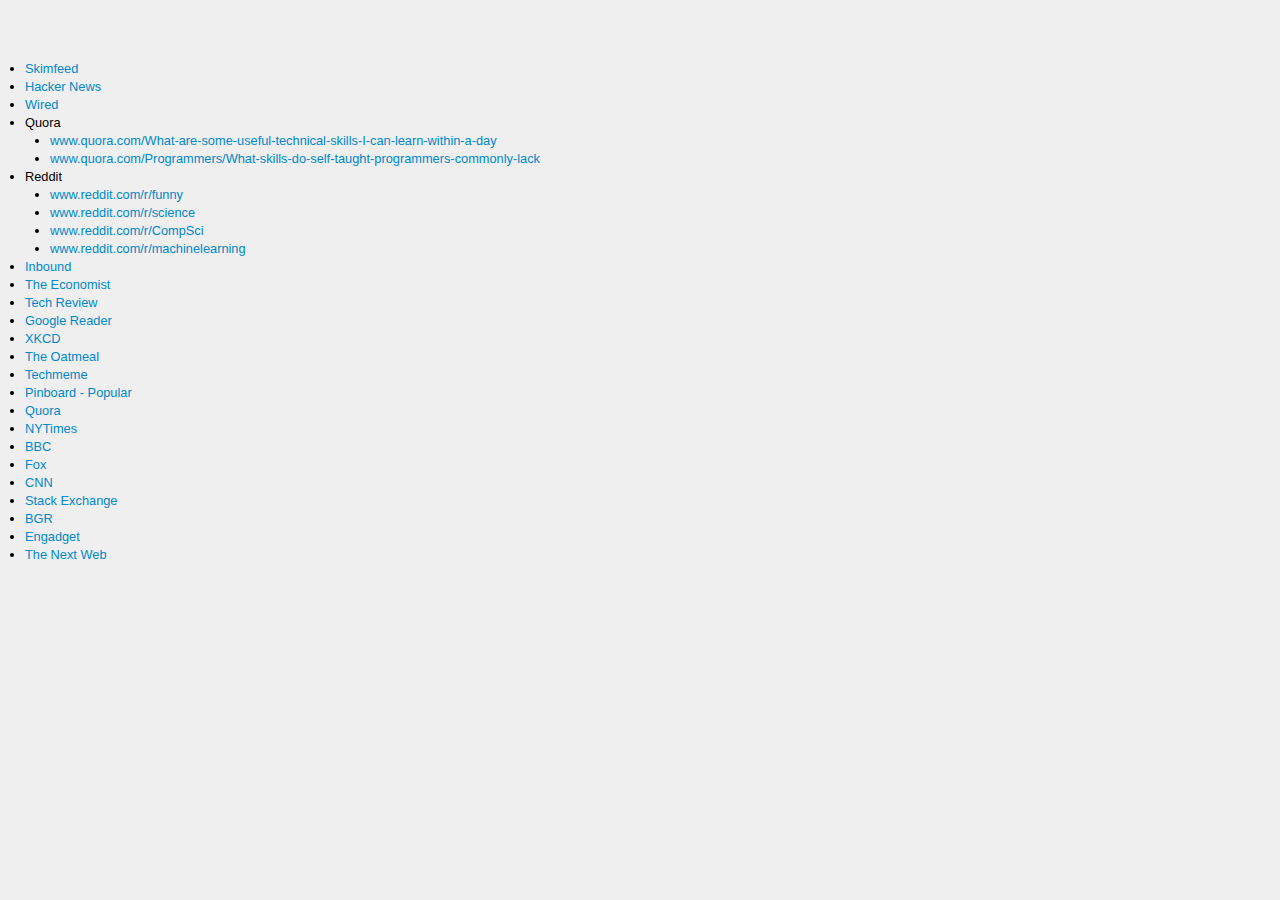
<file: templates/_links.html>
<html><head>
<link href="../static/css/learnist.css" media="all" rel="stylesheet" type="text/css" />
<script type="text/javascript">
// yeah the styling in the array is sort of weird - but it looks nice :/   
var linkstr=""                                        
var links = 
    [
        ['skimfeed','http://www.skimfeed.com' ],
        ['Hacker News','http://hckrnews.com/' ],
        ['Wired','www.wired.com' ],
        ['Quora',
            [   
                'www.quora.com/What-are-some-useful-technical-skills-I-can-learn-within-a-day',
                'www.quora.com/Programmers/What-skills-do-self-taught-programmers-commonly-lack',
            ]
        ],
        ['Reddit',
                [
                    'www.reddit.com/r/funny',
                    'www.reddit.com/r/science',
                    'www.reddit.com/r/CompSci',
                    'www.reddit.com/r/machinelearning',
                ]
        ],
        ['Inbound','www.inbound.org'],
        ['The Economist', 'www.economist.com'],
        ['Tech Review', 'www.technologyreview.com'],
        ['Google Reader', 'www.reader.google.com'],
        ['XKCD', 'www.xkcd.com'],
        ['The Oatmeal', 'www.theoatmeal.com'],
        ['Techmeme', 'www.techmeme.com'],
        ['Pinboard - Popular','http://pinboard.in/popular/'],
        ['Quora','www.quora.com'],
        ['NYTimes','www.nytimes.com'],
        ['BBC','www.bbc.co.uk'],
        ['Fox','www.foxnews.com'],
        ['CNN','www.cnn.com'],
        ['Stack Exchange', 'www.stackexchange.com'],
        ['BGR','www.bgr.com'],
        ['Engadget','www.engadget.com'],
        ['The Next Web','www.thenextweb.com'],
    ];







  
  function urlize(a){return a.length>4 ? ( (a.substr(0,4)!="http" && a.substr(0,3)=="www") ? "http://"+a:a) : a;}
  String.prototype.cap = function() {return this.charAt(0).toUpperCase() + this.slice(1);} 

  linkstr+="<p><ul>";
  for(var i = 0; i<links.length;i++){
    linkstr+=(!Array.isArray(links[i][1]))?("<li><a href=\""+urlize(links[i][1])+"\">"+links[i][0].cap()+"</a></li>"):(links[i][1].length!=1)?"<li>"+links[i][0]+ "<ul>"+[""].concat(links[i][1]).reduce(function(p,m){return p+"<li><a href=\""+urlize(m)+"\">"+m+"</a></li>";})+"</ul></li>":"<br/>unparsable array:</br>>></br>"+">> "+links[i] + "<br/>>> ";}
  linkstr+=("</ul></p>");
  document.write(linkstr);
</script>
</head>
<body>
</body>
</html>
</file>
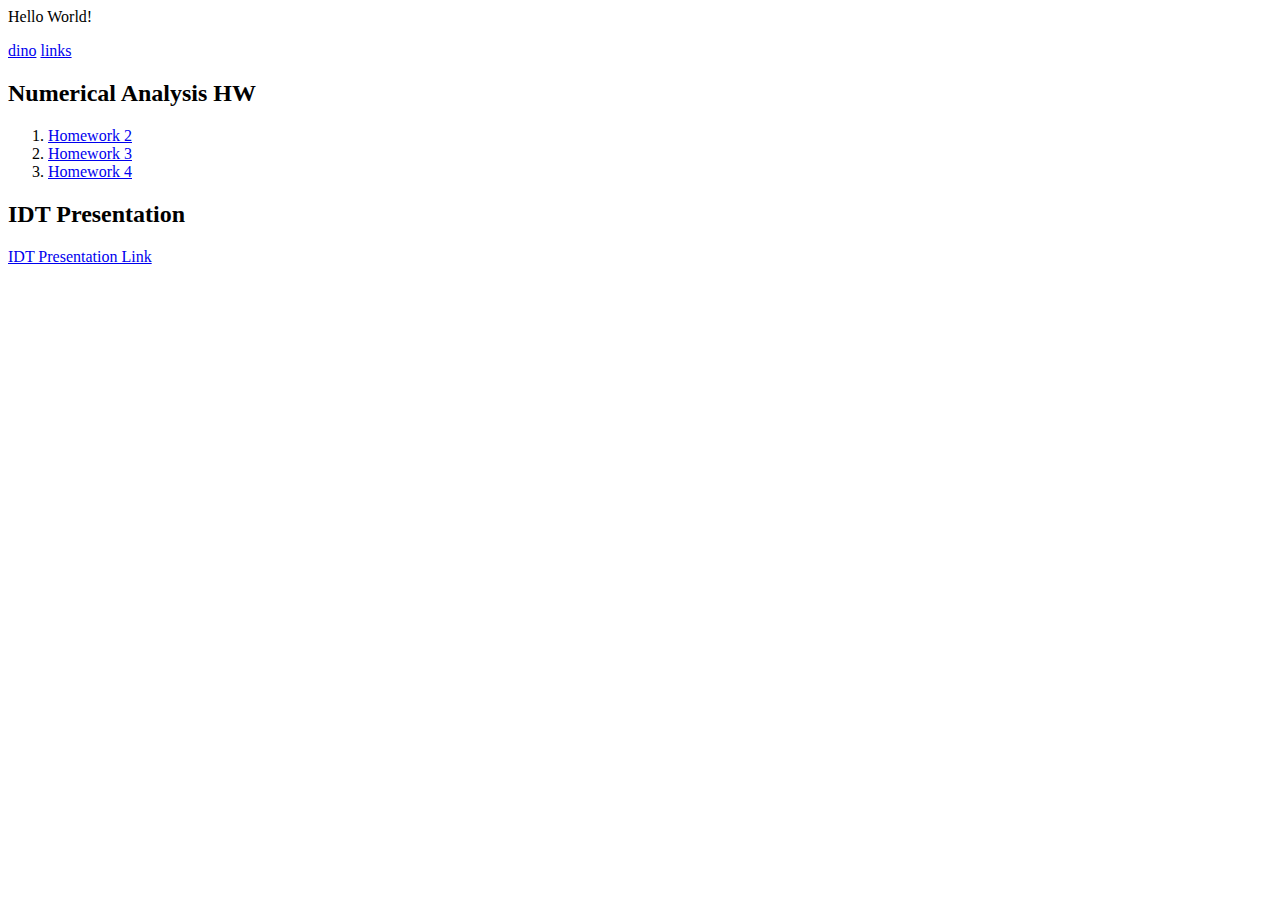
<file: templates/hello.html>
<body>
Hello World!
	<p>
	<a href="/dino">dino</a>
	<a href="/links">links</a>
    <p>
    <h2>Numerical Analysis HW </h2>
    <ol>
    <li><a href="http://nbviewer.ipython.org/5003891">Homework 2</a></li>
	<li><a href="/static/numanaly/numanaly4.nb">Homework 3</a></li>
	<li><a href="/static/numanaly/numanaly5.nb">Homework 4</a></li>
    </ol>
    </p>
	<p>
    <p>
    <h2>IDT Presentation</h2>
    <a href="/static/StrutPresentation/index.html">IDT Presentation Link</a>
    </p>
</body>
</file>
<file: static/css/learnist.css>
@charset "UTF-8"; [ng\:cloak],[ng-cloak],.ng-cloak{display:none}html{font-size:100%}body{font-family:"Helvetica Neue",Helvetica,Arial,sans-serif;background:#efefef;min-width:1055px;margin-top:60px;margin-left:0;margin-right:0;font-size:80%}a{cursor:pointer}a{color:#08c;text-decoration:none}a:hover{color:#005580;text-decoration:underline}a:focus{outline:thin dotted #333;outline:5px auto -webkit-focus-ring-color;outline-offset:-2px}a:hover,a:active{outline:0}sub,sup{position:relative;font-size:75%;line-height:0;vertical-align:baseline}sup{top:-0.5em}sub{bottom:-0.25em}table{max-width:100%;border-collapse:collapse;border-spacing:0;background-color:transparent}img{height:auto;border:0;-ms-interpolation-mode:bicubic;vertical-align:middle}p{margin:0 0 9px;font-family:"Helvetica Neue",Helvetica,Arial,sans-serif;font-size:13px;line-height:18px}p small{font-size:11px;color:#999}h1,h2,h3,h4,h5{margin:0;font-family:inherit;font-weight:bold;color:inherit;text-rendering:optimizelegibility}h1 small,h2 small,h3 small,h4 small,h5 small{font-weight:normal;color:#999}h1{font-size:30px;line-height:36px}h1 small{font-size:18px}h2{font-size:24px;line-height:36px}h2 small{font-size:18px}h3{line-height:27px;font-size:18px}h3 small{font-size:14px}h4,h5{line-height:18px}h4{font-size:14px}h4 small{font-size:12px}h5{font-size:12px}ul,ol{padding:0;margin:0 0 9px 25px}ul ul,ul ol,ol ol,ol ul{margin-bottom:0}ul{list-style:disc}ol{list-style:decimal}li{line-height:18px}dl{margin-bottom:18px}dt,dd{line-height:18px}dt{font-weight:bold;line-height:17px}dd{margin-left:9px}strong{font-weight:bold}em{font-style:italic}small{font-size:100%}code,pre{padding:0 3px 2px;font-family:Menlo,Monaco,"Courier New",monospace;font-size:12px;color:#333;-webkit-border-radius:3px;-moz-border-radius:3px;-ms-border-radius:3px;-o-border-radius:3px;border-radius:3px}code{padding:2px 4px;color:#d14;background-color:#f7f7f9;border:1px solid #e1e1e8}pre{display:block;padding:8.5px;margin:0 0 9px;font-size:12.025px;line-height:18px;background-color:#f5f5f5;border:1px solid #ccc;border:1px solid rgba(0,0,0,0.15);-webkit-border-radius:4px;-moz-border-radius:4px;-ms-border-radius:4px;-o-border-radius:4px;border-radius:4px;white-space:pre;white-space:pre-wrap;word-break:break-all;word-wrap:break-word}pre code{padding:0;color:inherit;background-color:transparent;border:0}form{margin:0 0 18px}label,input,button,select,textarea{font-size:13px;font-weight:normal;line-height:18px}input,button,select,textarea{font-family:"Helvetica Neue",Helvetica,Arial,sans-serif}label{display:block;margin-bottom:5px;color:#333}input,textarea,select{display:inline-block;width:210px;height:18px;padding:4px;margin-bottom:9px;font-size:13px;line-height:18px;color:#555;border:1px solid #ccc;-webkit-border-radius:3px;-moz-border-radius:3px;-ms-border-radius:3px;-o-border-radius:3px;border-radius:3px}label input,label textarea,label select{display:block}input[type="image"],input[type="checkbox"]{width:auto;height:auto;padding:0;margin:3px 0;*margin-top:0;line-height:normal;cursor:pointer;-webkit-border-radius:0;-moz-border-radius:0;-ms-border-radius:0;-o-border-radius:0;border-radius:0;border:0 \9}input[type="image"]{border:0}input[type="file"]{width:auto;padding:initial;line-height:initial;border:initial;background-color:#fff;background-color:initial;-webkit-box-shadow:none;-moz-box-shadow:none;box-shadow:none}input[type="button"],input[type="reset"],input[type="submit"]{width:auto;height:auto}select,input[type="file"]{height:28px;*margin-top:4px;line-height:28px}input[type="file"]{line-height:18px \9}select{width:220px;background-color:#fff}select[multiple],select[size]{height:auto}input[type="image"]{-webkit-box-shadow:none;-moz-box-shadow:none;box-shadow:none}input[type="hidden"]{display:none}button,input,select,textarea{margin:0;font-size:100%;vertical-align:middle}button,input{*overflow:visible;line-height:normal}button::-moz-focus-inner,input::-moz-focus-inner{padding:0;border:0}button,input[type="button"],input[type="reset"],input[type="submit"]{cursor:pointer;-webkit-appearance:button}input[type="search"]{-webkit-appearance:textfield;-webkit-box-sizing:content-box;-moz-box-sizing:content-box;box-sizing:content-box}input[type="search"]::-webkit-search-decoration,input[type="search"]::-webkit-search-cancel-button{-webkit-appearance:none}textarea{height:auto;overflow:auto;vertical-align:top;resize:none}form{margin:0}hr{margin:18px 0;border:0;border-top:1px solid #eee;border-bottom:1px solid #fff}input,textarea{-webkit-box-shadow:rgba(0,0,0,0.075) 0 1px 1px inset;-moz-box-shadow:rgba(0,0,0,0.075) 0 1px 1px inset;box-shadow:rgba(0,0,0,0.075) 0 1px 1px inset;-webkit-transition:border linear .2s,box-shadow linear .2s;-moz-transition:border linear .2s,box-shadow linear .2s;-ms-transition:border linear .2s,box-shadow linear .2s;-o-transition:border linear .2s,box-shadow linear .2s;transition:border linear .2s,box-shadow linear .2s}input:focus,textarea:focus{border-color:rgba(82,168,236,0.8);-webkit-box-shadow:rgba(0,0,0,0.075) 0 1px 1px inset,rgba(82,168,236,0.6) 0 0 8px;-moz-box-shadow:rgba(0,0,0,0.075) 0 1px 1px inset,rgba(82,168,236,0.6) 0 0 8px;box-shadow:rgba(0,0,0,0.075) 0 1px 1px inset,rgba(82,168,236,0.6) 0 0 8px;outline:0;outline:thin dotted \9}input[type="file"]:focus,input[type="checkbox"]:focus,select:focus{-webkit-box-shadow:none;-moz-box-shadow:none;box-shadow:none;outline:thin dotted #333;outline:5px auto -webkit-focus-ring-color;outline-offset:-2px}input[class*="span"],select[class*="span"],textarea[class*="span"]{float:none;margin-left:0}input,textarea{margin-left:0}input[disabled],select[disabled],textarea[disabled],input[readonly],select[readonly],textarea[readonly]{background-color:#eee;border-color:#ddd;cursor:not-allowed}input:focus:required:invalid,textarea:focus:required:invalid,select:focus:required:invalid{color:#b94a48;border-color:#ee5f5b}input:focus:required:invalid:focus,textarea:focus:required:invalid:focus,select:focus:required:invalid:focus{border-color:#e9322d;-webkit-box-shadow:#f8b9b7 0 0 6px;-moz-box-shadow:#f8b9b7 0 0 6px;box-shadow:#f8b9b7 0 0 6px}:-moz-placeholder{color:#999}::-webkit-input-placeholder{color:#999}.span12{width:940px}.span11{width:860px}.span10{width:780px}.span9{width:700px}.span8{width:620px}.span7{width:540px}.span6{width:460px}.span5{width:380px}.span4{width:300px}.span3{width:220px}.span2{width:140px}.span1{width:60px}input.span12,textarea.span12{width:930px}input.span11,textarea.span11{width:850px}input.span10,textarea.span10{width:770px}input.span9,textarea.span9{width:690px}input.span8,textarea.span8{width:610px}input.span7,textarea.span7{width:530px}input.span6,textarea.span6{width:450px}input.span5,textarea.span5{width:370px}input.span4,textarea.span4{width:290px}input.span3,textarea.span3{width:210px}input.span2,textarea.span2{width:130px}input.span1,textarea.span1{width:50px}[class*="span"]{float:left;margin-left:20px}.row-fluid{width:100%;*zoom:1}.row-fluid:before,.row-fluid:after{display:table;content:""}.row-fluid:after{clear:both}.row-fluid>[class*="span"]{float:left;margin-left:2.127659574%}.row-fluid>[class*="span"]:first-child{margin-left:0}.row-fluid>.span12{width:99.99999998999999%}.row-fluid>.span11{width:91.489361693%}.row-fluid>.span10{width:82.97872339599999%}.row-fluid>.span9{width:74.468085099%}.row-fluid>.span8{width:65.95744680199999%}.row-fluid>.span7{width:57.446808505%}.row-fluid>.span6{width:48.93617020799999%}.row-fluid>.span5{width:40.425531911%}.row-fluid>.span4{width:31.914893614%}.row-fluid>.span3{width:23.404255317%}.row-fluid>.span2{width:14.89361702%}.row-fluid>.span1{width:6.382978723%}.container{width:940px;margin-left:auto;margin-right:auto;*zoom:1}.container:before,.container:after{display:table;content:""}.container:after{clear:both}.hide{display:none}.show{display:block}.clear{clear:both}.left{float:left}.right{float:right}.placeholder{color:#333;padding:38px}.well{min-height:20px;padding:19px;margin-bottom:20px;background-color:#f5f5f5;border:1px solid #eee;-webkit-border-radius:4px;-moz-border-radius:4px;-ms-border-radius:4px;-o-border-radius:4px;border-radius:4px;-webkit-box-shadow:rgba(0,0,0,0.05) 0 1px 1px inset;-moz-box-shadow:rgba(0,0,0,0.05) 0 1px 1px inset;box-shadow:rgba(0,0,0,0.05) 0 1px 1px inset}.controls>.radio:first-child,.controls>.checkbox:first-child{padding-top:5px}.nav{margin-left:0;margin-bottom:18px;list-style:none}.nav>li>a{display:block}.nav>li>a:hover{text-decoration:none;background-color:#eee}.nav>.dropdown.active>a:hover{color:#000;cursor:pointer}.nav>.open.active>a:hover{color:#fff;background-color:#999;border-color:#999}.nav .open .caret,.nav .open.active .caret,.nav .open a:hover .caret{border-top-color:#fff;border-bottom-color:#fff;filter:alpha(opacity=100);opacity:1}.control-group.warning>label,.control-group.warning .help-inline{color:#c09853}.control-group.warning input,.control-group.warning select,.control-group.warning textarea{color:#c09853;border-color:#c09853}.control-group.warning input:focus,.control-group.warning select:focus,.control-group.warning textarea:focus{border-color:#a47e3c;-webkit-box-shadow:#dbc59e 0 0 6px;-moz-box-shadow:#dbc59e 0 0 6px;box-shadow:#dbc59e 0 0 6px}.control-group.error>label,.control-group.error .help-inline{color:#b94a48}.control-group.error input,.control-group.error select,.control-group.error textarea{color:#b94a48;border-color:#b94a48}.control-group.error input:focus,.control-group.error select:focus,.control-group.error textarea:focus{border-color:#953b39;-webkit-box-shadow:#d59392 0 0 6px;-moz-box-shadow:#d59392 0 0 6px;box-shadow:#d59392 0 0 6px}.control-group.success>label,.control-group.success .help-inline{color:#468847}.control-group.success input,.control-group.success select,.control-group.success textarea{color:#468847;border-color:#468847}.control-group.success input:focus,.control-group.success select:focus,.control-group.success textarea:focus{border-color:#356635;-webkit-box-shadow:#7aba7b 0 0 6px;-moz-box-shadow:#7aba7b 0 0 6px;box-shadow:#7aba7b 0 0 6px}.control-group{margin-bottom:9px}legend+.control-group{margin-top:18px;-webkit-margin-top-collapse:separate}.form-horizontal .control-group{margin-bottom:18px;*zoom:1}.form-horizontal .control-group:before,.form-horizontal .control-group:after{display:table;content:""}.form-horizontal .control-group:after{clear:both}.form-horizontal .control-label{float:left;width:140px;padding-top:5px;text-align:right}.form-horizontal input,.form-horizontal textarea,.form-horizontal select,.form-horizontal .help-inline{display:inline-block;margin-bottom:0}.form-horizontal .hide{display:none}.form-horizontal .controls{margin-left:160px;*display:inline-block;*margin-left:0;*padding-left:20px}.avatar.pinkynail{max-width:25px;height:25px}.tooltip-inner{max-width:200px;padding:3px 8px;color:#fff;text-align:center;text-decoration:none;background-color:#000;-webkit-border-radius:4px;-moz-border-radius:4px;-ms-border-radius:4px;-o-border-radius:4px;border-radius:4px}.tooltip{position:absolute;z-index:1020;display:block;padding:5px;font-size:11px;opacity:0;filter:alpha(opacity=0);visibility:visible}.tooltip.in{opacity:.8;filter:alpha(opacity=80)}.tooltip.top{margin-top:-2px}.tooltip.top .tooltip-arrow{bottom:0;left:50%;margin-left:-5px;border-top:5px solid #000;border-right:5px solid transparent;border-left:5px solid transparent}.tooltip.right{margin-left:2px}.tooltip.right .tooltip-arrow{top:50%;left:0;margin-top:-5px;border-top:5px solid transparent;border-right:5px solid #000;border-bottom:5px solid transparent}.tooltip.bottom{margin-top:2px}.tooltip.bottom .tooltip-arrow{top:0;left:50%;margin-left:-5px;border-right:5px solid transparent;border-bottom:5px solid #000;border-left:5px solid transparent}.tooltip.left{margin-left:-2px}.tooltip.left .tooltip-arrow{top:50%;right:0;margin-top:-5px;border-top:5px solid transparent;border-bottom:5px solid transparent;border-left:5px solid #000}.tooltip .tooltip-arrow{position:absolute;width:0;height:0}/*!
 * jQuery UI CSS Framework 1.8.24
 *
 * Copyright 2012, AUTHORS.txt (http://jqueryui.com/about)
 * Dual licensed under the MIT or GPL Version 2 licenses.
 * http://jquery.org/license
 *
 * http://docs.jquery.com/UI/Theming/API
 */.ui-helper-hidden{display:none}.ui-helper-hidden-accessible{position:absolute!important;clip:rect(1px 1px 1px 1px);clip:rect(1px,1px,1px,1px)}.ui-helper-reset{margin:0;padding:0;border:0;outline:0;line-height:1.3;text-decoration:none;font-size:100%;list-style:none}.ui-helper-clearfix:before,.ui-helper-clearfix:after{content:"";display:table}.ui-helper-clearfix:after{clear:both}.ui-helper-clearfix{zoom:1}.ui-helper-zfix{width:100%;height:100%;top:0;left:0;position:absolute;opacity:0;filter:Alpha(Opacity=0)}.ui-state-disabled{cursor:default!important}.ui-icon{display:block;text-indent:-99999px;overflow:hidden;background-repeat:no-repeat}.ui-widget-overlay{position:absolute;top:0;left:0;width:100%;height:100%}/*!
 * jQuery UI CSS Framework 1.8.24
 *
 * Copyright 2012, AUTHORS.txt (http://jqueryui.com/about)
 * Dual licensed under the MIT or GPL Version 2 licenses.
 * http://jquery.org/license
 *
 * http://docs.jquery.com/UI/Theming/API
 *
 * To view and modify this theme, visit http://jqueryui.com/themeroller/
 */.ui-widget{font-family:Verdana,Arial,sans-serif;font-size:1.1em}.ui-widget .ui-widget{font-size:1em}.ui-widget input,.ui-widget select,.ui-widget textarea,.ui-widget button{font-family:Verdana,Arial,sans-serif;font-size:1em}.ui-widget-content{border:1px solid #aaa;background:#fff url(/assets/jquery-ui/ui-bg_flat_75_ffffff_40x100-4729db224281500c4c028662ab74441d.png) 50% 50% repeat-x;color:#222}.ui-widget-content a{color:#222}.ui-widget-header{border:1px solid #aaa;background:#ccc url(/assets/jquery-ui/ui-bg_highlight-soft_75_cccccc_1x100-61763cbaead01202651e290cce140a91.png) 50% 50% repeat-x;color:#222;font-weight:bold}.ui-widget-header a{color:#222}.ui-state-default,.ui-widget-content .ui-state-default,.ui-widget-header .ui-state-default{border:1px solid #d3d3d3;background:#e6e6e6 url(/assets/jquery-ui/ui-bg_glass_75_e6e6e6_1x400-abd00ecdeae22efb7bc70cfadc8ff612.png) 50% 50% repeat-x;font-weight:normal;color:#555}.ui-state-default a,.ui-state-default a:link,.ui-state-default a:visited{color:#555;text-decoration:none}.ui-state-hover,.ui-widget-content .ui-state-hover,.ui-widget-header .ui-state-hover,.ui-state-focus,.ui-widget-content .ui-state-focus,.ui-widget-header .ui-state-focus{border:1px solid #999;background:#dadada url(/assets/jquery-ui/ui-bg_glass_75_dadada_1x400-fe4f1c5f900cb1a9e663539669d4d92b.png) 50% 50% repeat-x;font-weight:normal;color:#212121}.ui-state-hover a,.ui-state-hover a:hover{color:#212121;text-decoration:none}.ui-state-active,.ui-widget-content .ui-state-active,.ui-widget-header .ui-state-active{border:1px solid #aaa;background:#fff url(/assets/jquery-ui/ui-bg_glass_65_ffffff_1x400-df8ed3f0e24f1aee71a30b809f874388.png) 50% 50% repeat-x;font-weight:normal;color:#212121}.ui-state-active a,.ui-state-active a:link,.ui-state-active a:visited{color:#212121;text-decoration:none}.ui-widget :active{outline:none}.ui-state-highlight,.ui-widget-content .ui-state-highlight,.ui-widget-header .ui-state-highlight{border:1px solid #fcefa1;background:#fbf9ee url(/assets/jquery-ui/ui-bg_glass_55_fbf9ee_1x400-1ad390e1796fc7329832b6db8d13c4f4.png) 50% 50% repeat-x;color:#363636}.ui-state-highlight a,.ui-widget-content .ui-state-highlight a,.ui-widget-header .ui-state-highlight a{color:#363636}.ui-state-error,.ui-widget-content .ui-state-error,.ui-widget-header .ui-state-error{border:1px solid #cd0a0a;background:#fef1ec url(/assets/jquery-ui/ui-bg_glass_95_fef1ec_1x400-55f8c42b6c9868525aa302c2ed1d26ff.png) 50% 50% repeat-x;color:#cd0a0a}.ui-state-error a,.ui-widget-content .ui-state-error a,.ui-widget-header .ui-state-error a{color:#cd0a0a}.ui-state-error-text,.ui-widget-content .ui-state-error-text,.ui-widget-header .ui-state-error-text{color:#cd0a0a}.ui-priority-primary,.ui-widget-content .ui-priority-primary,.ui-widget-header .ui-priority-primary{font-weight:bold}.ui-priority-secondary,.ui-widget-content .ui-priority-secondary,.ui-widget-header .ui-priority-secondary{opacity:.7;filter:Alpha(Opacity=70);font-weight:normal}.ui-state-disabled,.ui-widget-content .ui-state-disabled,.ui-widget-header .ui-state-disabled{opacity:.35;filter:Alpha(Opacity=35);background-image:none}.ui-icon{width:16px;height:16px;background-image:url(/assets/jquery-ui/ui-icons_222222_256x240-3b56a3cce1abcec6ddff8f2238383aa4.png)}.ui-widget-content .ui-icon{background-image:url(/assets/jquery-ui/ui-icons_222222_256x240-3b56a3cce1abcec6ddff8f2238383aa4.png)}.ui-widget-header .ui-icon{background-image:url(/assets/jquery-ui/ui-icons_222222_256x240-3b56a3cce1abcec6ddff8f2238383aa4.png)}.ui-state-default .ui-icon{background-image:url(/assets/jquery-ui/ui-icons_888888_256x240-3b8ea5347bec8cfcba0f1cc8c6b70b37.png)}.ui-state-hover .ui-icon,.ui-state-focus .ui-icon{background-image:url(/assets/jquery-ui/ui-icons_454545_256x240-6515b471051f10016bc30fb7aaea9ed5.png)}.ui-state-active .ui-icon{background-image:url(/assets/jquery-ui/ui-icons_454545_256x240-6515b471051f10016bc30fb7aaea9ed5.png)}.ui-state-highlight .ui-icon{background-image:url(/assets/jquery-ui/ui-icons_2e83ff_256x240-9383fc0a862096c6c0443b41a6f2f625.png)}.ui-state-error .ui-icon,.ui-state-error-text .ui-icon{background-image:url(/assets/jquery-ui/ui-icons_cd0a0a_256x240-d17879aae8ec37bad349f81355c35a42.png)}.ui-icon-carat-1-n{background-position:0 0}.ui-icon-carat-1-ne{background-position:-16px 0}.ui-icon-carat-1-e{background-position:-32px 0}.ui-icon-carat-1-se{background-position:-48px 0}.ui-icon-carat-1-s{background-position:-64px 0}.ui-icon-carat-1-sw{background-position:-80px 0}.ui-icon-carat-1-w{background-position:-96px 0}.ui-icon-carat-1-nw{background-position:-112px 0}.ui-icon-carat-2-n-s{background-position:-128px 0}.ui-icon-carat-2-e-w{background-position:-144px 0}.ui-icon-triangle-1-n{background-position:0 -16px}.ui-icon-triangle-1-ne{background-position:-16px -16px}.ui-icon-triangle-1-e{background-position:-32px -16px}.ui-icon-triangle-1-se{background-position:-48px -16px}.ui-icon-triangle-1-s{background-position:-64px -16px}.ui-icon-triangle-1-sw{background-position:-80px -16px}.ui-icon-triangle-1-w{background-position:-96px -16px}.ui-icon-triangle-1-nw{background-position:-112px -16px}.ui-icon-triangle-2-n-s{background-position:-128px -16px}.ui-icon-triangle-2-e-w{background-position:-144px -16px}.ui-icon-arrow-1-n{background-position:0 -32px}.ui-icon-arrow-1-ne{background-position:-16px -32px}.ui-icon-arrow-1-e{background-position:-32px -32px}.ui-icon-arrow-1-se{background-position:-48px -32px}.ui-icon-arrow-1-s{background-position:-64px -32px}.ui-icon-arrow-1-sw{background-position:-80px -32px}.ui-icon-arrow-1-w{background-position:-96px -32px}.ui-icon-arrow-1-nw{background-position:-112px -32px}.ui-icon-arrow-2-n-s{background-position:-128px -32px}.ui-icon-arrow-2-ne-sw{background-position:-144px -32px}.ui-icon-arrow-2-e-w{background-position:-160px -32px}.ui-icon-arrow-2-se-nw{background-position:-176px -32px}.ui-icon-arrowstop-1-n{background-position:-192px -32px}.ui-icon-arrowstop-1-e{background-position:-208px -32px}.ui-icon-arrowstop-1-s{background-position:-224px -32px}.ui-icon-arrowstop-1-w{background-position:-240px -32px}.ui-icon-arrowthick-1-n{background-position:0 -48px}.ui-icon-arrowthick-1-ne{background-position:-16px -48px}.ui-icon-arrowthick-1-e{background-position:-32px -48px}.ui-icon-arrowthick-1-se{background-position:-48px -48px}.ui-icon-arrowthick-1-s{background-position:-64px -48px}.ui-icon-arrowthick-1-sw{background-position:-80px -48px}.ui-icon-arrowthick-1-w{background-position:-96px -48px}.ui-icon-arrowthick-1-nw{background-position:-112px -48px}.ui-icon-arrowthick-2-n-s{background-position:-128px -48px}.ui-icon-arrowthick-2-ne-sw{background-position:-144px -48px}.ui-icon-arrowthick-2-e-w{background-position:-160px -48px}.ui-icon-arrowthick-2-se-nw{background-position:-176px -48px}.ui-icon-arrowthickstop-1-n{background-position:-192px -48px}.ui-icon-arrowthickstop-1-e{background-position:-208px -48px}.ui-icon-arrowthickstop-1-s{background-position:-224px -48px}.ui-icon-arrowthickstop-1-w{background-position:-240px -48px}.ui-icon-arrowreturnthick-1-w{background-position:0 -64px}.ui-icon-arrowreturnthick-1-n{background-position:-16px -64px}.ui-icon-arrowreturnthick-1-e{background-position:-32px -64px}.ui-icon-arrowreturnthick-1-s{background-position:-48px -64px}.ui-icon-arrowreturn-1-w{background-position:-64px -64px}.ui-icon-arrowreturn-1-n{background-position:-80px -64px}.ui-icon-arrowreturn-1-e{background-position:-96px -64px}.ui-icon-arrowreturn-1-s{background-position:-112px -64px}.ui-icon-arrowrefresh-1-w{background-position:-128px -64px}.ui-icon-arrowrefresh-1-n{background-position:-144px -64px}.ui-icon-arrowrefresh-1-e{background-position:-160px -64px}.ui-icon-arrowrefresh-1-s{background-position:-176px -64px}.ui-icon-arrow-4{background-position:0 -80px}.ui-icon-arrow-4-diag{background-position:-16px -80px}.ui-icon-extlink{background-position:-32px -80px}.ui-icon-newwin{background-position:-48px -80px}.ui-icon-refresh{background-position:-64px -80px}.ui-icon-shuffle{background-position:-80px -80px}.ui-icon-transfer-e-w{background-position:-96px -80px}.ui-icon-transferthick-e-w{background-position:-112px -80px}.ui-icon-folder-collapsed{background-position:0 -96px}.ui-icon-folder-open{background-position:-16px -96px}.ui-icon-document{background-position:-32px -96px}.ui-icon-document-b{background-position:-48px -96px}.ui-icon-note{background-position:-64px -96px}.ui-icon-mail-closed{background-position:-80px -96px}.ui-icon-mail-open{background-position:-96px -96px}.ui-icon-suitcase{background-position:-112px -96px}.ui-icon-comment{background-position:-128px -96px}.ui-icon-person{background-position:-144px -96px}.ui-icon-print{background-position:-160px -96px}.ui-icon-trash{background-position:-176px -96px}.ui-icon-locked{background-position:-192px -96px}.ui-icon-unlocked{background-position:-208px -96px}.ui-icon-bookmark{background-position:-224px -96px}.ui-icon-tag{background-position:-240px -96px}.ui-icon-home{background-position:0 -112px}.ui-icon-flag{background-position:-16px -112px}.ui-icon-calendar{background-position:-32px -112px}.ui-icon-cart{background-position:-48px -112px}.ui-icon-pencil{background-position:-64px -112px}.ui-icon-clock{background-position:-80px -112px}.ui-icon-disk{background-position:-96px -112px}.ui-icon-calculator{background-position:-112px -112px}.ui-icon-zoomin{background-position:-128px -112px}.ui-icon-zoomout{background-position:-144px -112px}.ui-icon-search{background-position:-160px -112px}.ui-icon-wrench{background-position:-176px -112px}.ui-icon-gear{background-position:-192px -112px}.ui-icon-heart{background-position:-208px -112px}.ui-icon-star{background-position:-224px -112px}.ui-icon-link{background-position:-240px -112px}.ui-icon-cancel{background-position:0 -128px}.ui-icon-plus{background-position:-16px -128px}.ui-icon-plusthick{background-position:-32px -128px}.ui-icon-minus{background-position:-48px -128px}.ui-icon-minusthick{background-position:-64px -128px}.ui-icon-close{background-position:-80px -128px}.ui-icon-closethick{background-position:-96px -128px}.ui-icon-key{background-position:-112px -128px}.ui-icon-lightbulb{background-position:-128px -128px}.ui-icon-scissors{background-position:-144px -128px}.ui-icon-clipboard{background-position:-160px -128px}.ui-icon-copy{background-position:-176px -128px}.ui-icon-contact{background-position:-192px -128px}.ui-icon-image{background-position:-208px -128px}.ui-icon-video{background-position:-224px -128px}.ui-icon-script{background-position:-240px -128px}.ui-icon-alert{background-position:0 -144px}.ui-icon-info{background-position:-16px -144px}.ui-icon-notice{background-position:-32px -144px}.ui-icon-help{background-position:-48px -144px}.ui-icon-check{background-position:-64px -144px}.ui-icon-bullet{background-position:-80px -144px}.ui-icon-radio-off{background-position:-96px -144px}.ui-icon-radio-on{background-position:-112px -144px}.ui-icon-pin-w{background-position:-128px -144px}.ui-icon-pin-s{background-position:-144px -144px}.ui-icon-play{background-position:0 -160px}.ui-icon-pause{background-position:-16px -160px}.ui-icon-seek-next{background-position:-32px -160px}.ui-icon-seek-prev{background-position:-48px -160px}.ui-icon-seek-end{background-position:-64px -160px}.ui-icon-seek-start{background-position:-80px -160px}.ui-icon-seek-first{background-position:-80px -160px}.ui-icon-stop{background-position:-96px -160px}.ui-icon-eject{background-position:-112px -160px}.ui-icon-volume-off{background-position:-128px -160px}.ui-icon-volume-on{background-position:-144px -160px}.ui-icon-power{background-position:0 -176px}.ui-icon-signal-diag{background-position:-16px -176px}.ui-icon-signal{background-position:-32px -176px}.ui-icon-battery-0{background-position:-48px -176px}.ui-icon-battery-1{background-position:-64px -176px}.ui-icon-battery-2{background-position:-80px -176px}.ui-icon-battery-3{background-position:-96px -176px}.ui-icon-circle-plus{background-position:0 -192px}.ui-icon-circle-minus{background-position:-16px -192px}.ui-icon-circle-close{background-position:-32px -192px}.ui-icon-circle-triangle-e{background-position:-48px -192px}.ui-icon-circle-triangle-s{background-position:-64px -192px}.ui-icon-circle-triangle-w{background-position:-80px -192px}.ui-icon-circle-triangle-n{background-position:-96px -192px}.ui-icon-circle-arrow-e{background-position:-112px -192px}.ui-icon-circle-arrow-s{background-position:-128px -192px}.ui-icon-circle-arrow-w{background-position:-144px -192px}.ui-icon-circle-arrow-n{background-position:-160px -192px}.ui-icon-circle-zoomin{background-position:-176px -192px}.ui-icon-circle-zoomout{background-position:-192px -192px}.ui-icon-circle-check{background-position:-208px -192px}.ui-icon-circlesmall-plus{background-position:0 -208px}.ui-icon-circlesmall-minus{background-position:-16px -208px}.ui-icon-circlesmall-close{background-position:-32px -208px}.ui-icon-squaresmall-plus{background-position:-48px -208px}.ui-icon-squaresmall-minus{background-position:-64px -208px}.ui-icon-squaresmall-close{background-position:-80px -208px}.ui-icon-grip-dotted-vertical{background-position:0 -224px}.ui-icon-grip-dotted-horizontal{background-position:-16px -224px}.ui-icon-grip-solid-vertical{background-position:-32px -224px}.ui-icon-grip-solid-horizontal{background-position:-48px -224px}.ui-icon-gripsmall-diagonal-se{background-position:-64px -224px}.ui-icon-grip-diagonal-se{background-position:-80px -224px}.ui-corner-all,.ui-corner-top,.ui-corner-left,.ui-corner-tl{-moz-border-radius-topleft:4px;-webkit-border-top-left-radius:4px;-khtml-border-top-left-radius:4px;border-top-left-radius:4px}.ui-corner-all,.ui-corner-top,.ui-corner-right,.ui-corner-tr{-moz-border-radius-topright:4px;-webkit-border-top-right-radius:4px;-khtml-border-top-right-radius:4px;border-top-right-radius:4px}.ui-corner-all,.ui-corner-bottom,.ui-corner-left,.ui-corner-bl{-moz-border-radius-bottomleft:4px;-webkit-border-bottom-left-radius:4px;-khtml-border-bottom-left-radius:4px;border-bottom-left-radius:4px}.ui-corner-all,.ui-corner-bottom,.ui-corner-right,.ui-corner-br{-moz-border-radius-bottomright:4px;-webkit-border-bottom-right-radius:4px;-khtml-border-bottom-right-radius:4px;border-bottom-right-radius:4px}.ui-widget-overlay{background:#aaa url(/assets/jquery-ui/ui-bg_flat_0_aaaaaa_40x100-9bc84e6b54af77a1d2c09c84f14f14f4.png) 50% 50% repeat-x;opacity:.3;filter:Alpha(Opacity=30)}.ui-widget-shadow{margin:-8px 0 0 -8px;padding:8px;background:#aaa url(/assets/jquery-ui/ui-bg_flat_0_aaaaaa_40x100-9bc84e6b54af77a1d2c09c84f14f14f4.png) 50% 50% repeat-x;opacity:.3;filter:Alpha(Opacity=30);-moz-border-radius:8px;-khtml-border-radius:8px;-webkit-border-radius:8px;border-radius:8px}/*!
 * jQuery UI Autocomplete 1.8.24
 *
 * Copyright 2012, AUTHORS.txt (http://jqueryui.com/about)
 * Dual licensed under the MIT or GPL Version 2 licenses.
 * http://jquery.org/license
 *
 * http://docs.jquery.com/UI/Autocomplete#theming
 */.ui-autocomplete{position:absolute;cursor:default}* html .ui-autocomplete{width:1px}.ui-menu{list-style:none;padding:2px;margin:0;display:block;float:left}.ui-menu .ui-menu{margin-top:-3px}.ui-menu .ui-menu-item{margin:0;padding:0;zoom:1;float:left;clear:left;width:100%}.ui-menu .ui-menu-item a{text-decoration:none;display:block;padding:.2em .4em;line-height:1.5;zoom:1}.ui-menu .ui-menu-item a.ui-state-hover,.ui-menu .ui-menu-item a.ui-state-active{font-weight:normal;margin:-1px}ul.token-input-list-facebook{overflow:hidden;height:auto!important;height:1%;width:400px;border:1px solid #8496ba;cursor:text;font-size:12px;font-family:Verdana;min-height:1px;z-index:999;margin:0;padding:0;background-color:#fff;list-style-type:none;clear:left}ul.token-input-list-facebook li input{border:0;width:100px;padding:3px 8px;background-color:white;margin:2px 0;-webkit-appearance:caret}li.token-input-token-facebook{overflow:hidden;height:auto!important;height:15px;margin:3px;padding:1px 3px;background-color:#eff2f7;color:#000;cursor:default;border:1px solid #ccd5e4;font-size:11px;border-radius:5px;-moz-border-radius:5px;-webkit-border-radius:5px;float:left;white-space:nowrap}li.token-input-token-facebook p{display:inline;padding:0;margin:0}li.token-input-token-facebook span{color:#a6b3cf;margin-left:5px;font-weight:bold;cursor:pointer}li.token-input-selected-token-facebook{background-color:#5670a6;border:1px solid #3b5998;color:#fff}li.token-input-input-token-facebook{float:left;margin:0;padding:0;list-style-type:none}div.token-input-dropdown-facebook{position:absolute;width:400px;background-color:#fff;overflow:hidden;border-left:1px solid #ccc;border-right:1px solid #ccc;border-bottom:1px solid #ccc;cursor:default;font-size:11px;font-family:Verdana;z-index:1}div.token-input-dropdown-facebook p{margin:0;padding:5px;font-weight:bold;color:#777}div.token-input-dropdown-facebook ul{margin:0;padding:0}div.token-input-dropdown-facebook ul li{background-color:#fff;padding:3px;margin:0;list-style-type:none}div.token-input-dropdown-facebook ul li.token-input-dropdown-item-facebook{background-color:#fff}div.token-input-dropdown-facebook ul li.token-input-dropdown-item2-facebook{background-color:#fff}div.token-input-dropdown-facebook ul li em{font-weight:bold;font-style:normal}div.token-input-dropdown-facebook ul li.token-input-selected-dropdown-item-facebook{background-color:#3b5998;color:#fff}.select2-container{position:relative;display:inline-block;zoom:1;*display:inline;vertical-align:top}.select2-container,.select2-drop,.select2-search,.select2-search input{-moz-box-sizing:border-box;-ms-box-sizing:border-box;-webkit-box-sizing:border-box;-khtml-box-sizing:border-box;box-sizing:border-box}.select2-container .select2-choice{background-color:#fff;background-image:-webkit-gradient(linear,left bottom,left top,color-stop(0,#eee),color-stop(0.5,white));background-image:-webkit-linear-gradient(center bottom,#eee 0,white 50%);background-image:-moz-linear-gradient(center bottom,#eee 0,white 50%);background-image:-o-linear-gradient(bottom,#eee 0,white 50%);background-image:-ms-linear-gradient(top,#eee 0,white 50%);filter:progid:DXImageTransform.Microsoft.gradient(startColorstr = '#eeeeee',endColorstr = '#ffffff',GradientType = 0);background-image:linear-gradient(top,#eee 0,#fff 50%);-webkit-border-radius:4px;-moz-border-radius:4px;border-radius:4px;-moz-background-clip:padding;-webkit-background-clip:padding-box;background-clip:padding-box;border:1px solid #aaa;display:block;overflow:hidden;white-space:nowrap;position:relative;height:26px;line-height:26px;padding:0 0 0 8px;color:#444;text-decoration:none}.select2-container.select2-drop-above .select2-choice{border-bottom-color:#aaa;-webkit-border-radius:0 0 4px 4px;-moz-border-radius:0 0 4px 4px;border-radius:0 0 4px 4px;background-image:-webkit-gradient(linear,left bottom,left top,color-stop(0,#eee),color-stop(0.9,white));background-image:-webkit-linear-gradient(center bottom,#eee 0,white 90%);background-image:-moz-linear-gradient(center bottom,#eee 0,white 90%);background-image:-o-linear-gradient(bottom,#eee 0,white 90%);background-image:-ms-linear-gradient(top,#eee 0,white 90%);filter:progid:DXImageTransform.Microsoft.gradient(startColorstr='#eeeeee',endColorstr='#ffffff',GradientType=0);background-image:linear-gradient(top,#eee 0,#fff 90%)}.select2-container .select2-choice span{margin-right:26px;display:block;overflow:hidden;white-space:nowrap;-o-text-overflow:ellipsis;-ms-text-overflow:ellipsis;text-overflow:ellipsis}.select2-container .select2-choice abbr{display:block;position:absolute;right:26px;top:8px;width:12px;height:12px;font-size:1px;background:url(/assets/select2-079d22dc28080d3ba505a25cdb307440.png) right top no-repeat;cursor:pointer;text-decoration:none;border:0;outline:0}.select2-container .select2-choice abbr:hover{background-position:right -11px;cursor:pointer}.select2-drop{background:#fff;color:#000;border:1px solid #aaa;border-top:0;position:absolute;top:100%;-webkit-box-shadow:0 4px 5px rgba(0,0,0,0.15);-moz-box-shadow:0 4px 5px rgba(0,0,0,0.15);-o-box-shadow:0 4px 5px rgba(0,0,0,0.15);box-shadow:0 4px 5px rgba(0,0,0,0.15);z-index:9999;width:100%;margin-top:-1px;-webkit-border-radius:0 0 4px 4px;-moz-border-radius:0 0 4px 4px;border-radius:0 0 4px 4px}.select2-drop.select2-drop-above{-webkit-border-radius:4px 4px 0 0;-moz-border-radius:4px 4px 0 0;border-radius:4px 4px 0 0;margin-top:1px;border-top:1px solid #aaa;border-bottom:0;-webkit-box-shadow:0 -4px 5px rgba(0,0,0,0.15);-moz-box-shadow:0 -4px 5px rgba(0,0,0,0.15);-o-box-shadow:0 -4px 5px rgba(0,0,0,0.15);box-shadow:0 -4px 5px rgba(0,0,0,0.15)}.select2-container .select2-choice div{-webkit-border-radius:0 4px 4px 0;-moz-border-radius:0 4px 4px 0;border-radius:0 4px 4px 0;-moz-background-clip:padding;-webkit-background-clip:padding-box;background-clip:padding-box;background:#ccc;background-image:-webkit-gradient(linear,left bottom,left top,color-stop(0,#ccc),color-stop(0.6,#eee));background-image:-webkit-linear-gradient(center bottom,#ccc 0,#eee 60%);background-image:-moz-linear-gradient(center bottom,#ccc 0,#eee 60%);background-image:-o-linear-gradient(bottom,#ccc 0,#eee 60%);background-image:-ms-linear-gradient(top,#ccc 0,#eee 60%);filter:progid:DXImageTransform.Microsoft.gradient(startColorstr = '#cccccc',endColorstr = '#eeeeee',GradientType = 0);background-image:linear-gradient(top,#ccc 0,#eee 60%);border-left:1px solid #aaa;position:absolute;right:0;top:0;display:block;height:100%;width:18px}.select2-container .select2-choice div b{background:url(/assets/select2-079d22dc28080d3ba505a25cdb307440.png) no-repeat 0 1px;display:block;width:100%;height:100%}.select2-search{display:inline-block;white-space:nowrap;z-index:10000;min-height:26px;width:100%;margin:0;padding-left:4px;padding-right:4px}.select2-search-hidden{display:block;position:absolute;left:-10000px}.select2-search input{background:white url(/assets/select2-079d22dc28080d3ba505a25cdb307440.png) no-repeat 100% -22px;background:url(/assets/select2-079d22dc28080d3ba505a25cdb307440.png) no-repeat 100% -22px,-webkit-gradient(linear,left bottom,left top,color-stop(0.85,white),color-stop(0.99,#eee));background:url(/assets/select2-079d22dc28080d3ba505a25cdb307440.png) no-repeat 100% -22px,-webkit-linear-gradient(center bottom,white 85%,#eee 99%);background:url(/assets/select2-079d22dc28080d3ba505a25cdb307440.png) no-repeat 100% -22px,-moz-linear-gradient(center bottom,white 85%,#eee 99%);background:url(/assets/select2-079d22dc28080d3ba505a25cdb307440.png) no-repeat 100% -22px,-o-linear-gradient(bottom,white 85%,#eee 99%);background:url(/assets/select2-079d22dc28080d3ba505a25cdb307440.png) no-repeat 100% -22px,-ms-linear-gradient(top,white 85%,#eee 99%);background:url(/assets/select2-079d22dc28080d3ba505a25cdb307440.png) no-repeat 100% -22px,linear-gradient(top,#fff 85%,#eee 99%);padding:4px 20px 4px 5px;outline:0;border:1px solid #aaa;font-family:sans-serif;font-size:1em;width:100%;margin:0;height:auto!important;min-height:26px;-webkit-box-shadow:none;-moz-box-shadow:none;box-shadow:none;border-radius:0;-moz-border-radius:0;-webkit-border-radius:0}.select2-drop.select2-drop-above .select2-search input{margin-top:4px}.select2-search input.select2-active{background:white url(/assets/spinner-0c84ba1ee36a9ca7df82e38bdc50c00e.gif) no-repeat 100%;background:url(/assets/spinner-0c84ba1ee36a9ca7df82e38bdc50c00e.gif) no-repeat 100%,-webkit-gradient(linear,left bottom,left top,color-stop(0.85,white),color-stop(0.99,#eee));background:url(/assets/spinner-0c84ba1ee36a9ca7df82e38bdc50c00e.gif) no-repeat 100%,-webkit-linear-gradient(center bottom,white 85%,#eee 99%);background:url(/assets/spinner-0c84ba1ee36a9ca7df82e38bdc50c00e.gif) no-repeat 100%,-moz-linear-gradient(center bottom,white 85%,#eee 99%);background:url(/assets/spinner-0c84ba1ee36a9ca7df82e38bdc50c00e.gif) no-repeat 100%,-o-linear-gradient(bottom,white 85%,#eee 99%);background:url(/assets/spinner-0c84ba1ee36a9ca7df82e38bdc50c00e.gif) no-repeat 100%,-ms-linear-gradient(top,white 85%,#eee 99%);background:url(/assets/spinner-0c84ba1ee36a9ca7df82e38bdc50c00e.gif) no-repeat 100%,linear-gradient(top,#fff 85%,#eee 99%)}.select2-container-active .select2-choice,.select2-container-active .select2-choices{-webkit-box-shadow:0 0 5px rgba(0,0,0,0.3);-moz-box-shadow:0 0 5px rgba(0,0,0,0.3);-o-box-shadow:0 0 5px rgba(0,0,0,0.3);box-shadow:0 0 5px rgba(0,0,0,0.3);border:1px solid #5897fb;outline:none}.select2-dropdown-open .select2-choice{border:1px solid #aaa;border-bottom-color:transparent;-webkit-box-shadow:0 1px 0 #fff inset;-moz-box-shadow:0 1px 0 #fff inset;-o-box-shadow:0 1px 0 #fff inset;box-shadow:0 1px 0 #fff inset;background-color:#eee;background-image:-webkit-gradient(linear,left bottom,left top,color-stop(0,white),color-stop(0.5,#eee));background-image:-webkit-linear-gradient(center bottom,white 0,#eee 50%);background-image:-moz-linear-gradient(center bottom,white 0,#eee 50%);background-image:-o-linear-gradient(bottom,white 0,#eee 50%);background-image:-ms-linear-gradient(top,white 0,#eee 50%);filter:progid:DXImageTransform.Microsoft.gradient(startColorstr='#ffffff',endColorstr='#eeeeee',GradientType=0);background-image:linear-gradient(top,#fff 0,#eee 50%);-webkit-border-bottom-left-radius:0;-webkit-border-bottom-right-radius:0;-moz-border-radius-bottomleft:0;-moz-border-radius-bottomright:0;border-bottom-left-radius:0;border-bottom-right-radius:0}.select2-dropdown-open .select2-choice div{background:transparent;border-left:none}.select2-dropdown-open .select2-choice div b{background-position:-18px 1px}.select2-results{margin:4px 4px 4px 0;padding:0 0 0 4px;position:relative;overflow-x:hidden;overflow-y:auto;max-height:200px}.select2-results ul.select2-result-sub{margin:0}.select2-results ul.select2-result-sub>li .select2-result-label{padding-left:20px}.select2-results ul.select2-result-sub ul.select2-result-sub>li .select2-result-label{padding-left:40px}.select2-results ul.select2-result-sub ul.select2-result-sub ul.select2-result-sub>li .select2-result-label{padding-left:60px}.select2-results ul.select2-result-sub ul.select2-result-sub ul.select2-result-sub ul.select2-result-sub>li .select2-result-label{padding-left:80px}.select2-results ul.select2-result-sub ul.select2-result-sub ul.select2-result-sub ul.select2-result-sub ul.select2-result-sub>li .select2-result-label{padding-left:100px}.select2-results ul.select2-result-sub ul.select2-result-sub ul.select2-result-sub ul.select2-result-sub ul.select2-result-sub ul.select2-result-sub>li .select2-result-label{padding-left:110px}.select2-results ul.select2-result-sub ul.select2-result-sub ul.select2-result-sub ul.select2-result-sub ul.select2-result-sub ul.select2-result-sub ul.select2-result-sub>li .select2-result-label{padding-left:120px}.select2-results li{list-style:none;display:list-item}.select2-results li.select2-result-with-children>.select2-result-label{font-weight:bold}.select2-results .select2-result-label{padding:3px 7px 4px;margin:0;cursor:pointer}.select2-results .select2-highlighted{background:#3875d7;color:#fff}.select2-results li em{background:#feffde;font-style:normal}.select2-results .select2-highlighted em{background:transparent}.select2-results .select2-no-results,.select2-results .select2-searching,.select2-results .select2-selection-limit{background:#f4f4f4;display:list-item}.select2-results .select2-disabled{display:none}.select2-more-results.select2-active{background:#f4f4f4 url(/assets/spinner-0c84ba1ee36a9ca7df82e38bdc50c00e.gif) no-repeat 100%}.select2-more-results{background:#f4f4f4;display:list-item}.select2-container.select2-container-disabled .select2-choice{background-color:#f4f4f4;background-image:none;border:1px solid #ddd;cursor:default}.select2-container.select2-container-disabled .select2-choice div{background-color:#f4f4f4;background-image:none;border-left:0}.select2-container-multi .select2-choices{background-color:#fff;background-image:-webkit-gradient(linear,0% 0,0% 100%,color-stop(1%,#eee),color-stop(15%,white));background-image:-webkit-linear-gradient(top,#eee 1%,white 15%);background-image:-moz-linear-gradient(top,#eee 1%,white 15%);background-image:-o-linear-gradient(top,#eee 1%,white 15%);background-image:-ms-linear-gradient(top,#eee 1%,white 15%);background-image:linear-gradient(top,#eee 1%,#fff 15%);border:1px solid #aaa;margin:0;padding:0;cursor:text;overflow:hidden;height:auto!important;height:1%;position:relative}.select2-container-multi .select2-choices{min-height:26px}.select2-container-multi.select2-container-active .select2-choices{-webkit-box-shadow:0 0 5px rgba(0,0,0,0.3);-moz-box-shadow:0 0 5px rgba(0,0,0,0.3);-o-box-shadow:0 0 5px rgba(0,0,0,0.3);box-shadow:0 0 5px rgba(0,0,0,0.3);border:1px solid #5897fb;outline:none}.select2-container-multi .select2-choices li{float:left;list-style:none}.select2-container-multi .select2-choices .select2-search-field{white-space:nowrap;margin:0;padding:0}.select2-container-multi .select2-choices .select2-search-field input{color:#666;background:transparent!important;font-family:sans-serif;font-size:100%;height:15px;padding:5px;margin:1px 0;outline:0;border:0;-webkit-box-shadow:none;-moz-box-shadow:none;-o-box-shadow:none;box-shadow:none}.select2-container-multi .select2-choices .select2-search-field input.select2-active{background:white url(/assets/spinner-0c84ba1ee36a9ca7df82e38bdc50c00e.gif) no-repeat 100%!important}.select2-default{color:#999!important}.select2-container-multi .select2-choices .select2-search-choice{-webkit-border-radius:3px;-moz-border-radius:3px;border-radius:3px;-moz-background-clip:padding;-webkit-background-clip:padding-box;background-clip:padding-box;background-color:#e4e4e4;filter:progid:DXImageTransform.Microsoft.gradient(startColorstr='#f4f4f4',endColorstr='#eeeeee',GradientType=0);background-image:-webkit-gradient(linear,0% 0,0% 100%,color-stop(20%,#f4f4f4),color-stop(50%,#f0f0f0),color-stop(52%,#e8e8e8),color-stop(100%,#eee));background-image:-webkit-linear-gradient(top,#f4f4f4 20%,#f0f0f0 50%,#e8e8e8 52%,#eee 100%);background-image:-moz-linear-gradient(top,#f4f4f4 20%,#f0f0f0 50%,#e8e8e8 52%,#eee 100%);background-image:-o-linear-gradient(top,#f4f4f4 20%,#f0f0f0 50%,#e8e8e8 52%,#eee 100%);background-image:-ms-linear-gradient(top,#f4f4f4 20%,#f0f0f0 50%,#e8e8e8 52%,#eee 100%);background-image:linear-gradient(top,#f4f4f4 20%,#f0f0f0 50%,#e8e8e8 52%,#eee 100%);-webkit-box-shadow:0 0 2px white inset,0 1px 0 rgba(0,0,0,0.05);-moz-box-shadow:0 0 2px white inset,0 1px 0 rgba(0,0,0,0.05);box-shadow:0 0 2px white inset,0 1px 0 rgba(0,0,0,0.05);color:#333;border:1px solid #aaa;line-height:13px;padding:3px 5px 3px 18px;margin:3px 0 3px 5px;position:relative;cursor:default}.select2-container-multi .select2-choices .select2-search-choice span{cursor:default}.select2-container-multi .select2-choices .select2-search-choice-focus{background:#d4d4d4}.select2-search-choice-close{display:block;position:absolute;right:3px;top:4px;width:12px;height:13px;font-size:1px;background:url(/assets/select2-079d22dc28080d3ba505a25cdb307440.png) right top no-repeat;outline:none}.select2-container-multi .select2-search-choice-close{left:3px}.select2-container-multi .select2-choices .select2-search-choice .select2-search-choice-close:hover{background-position:right -11px}.select2-container-multi .select2-choices .select2-search-choice-focus .select2-search-choice-close{background-position:right -11px}.select2-container-multi.select2-container-disabled .select2-choices{background-color:#f4f4f4;background-image:none;border:1px solid #ddd;cursor:default}.select2-container-multi.select2-container-disabled .select2-choices .select2-search-choice{background-image:none;background-color:#f4f4f4;border:1px solid #ddd;padding:3px 5px 3px 5px}.select2-container-multi.select2-container-disabled .select2-choices .select2-search-choice .select2-search-choice-close{display:none}.select2-result-selectable .select2-match,.select2-result-unselectable .select2-result-selectable .select2-match{text-decoration:underline}.select2-result-unselectable .select2-match{text-decoration:none}.select2-offscreen{position:absolute;left:-10000px}@media only screen and (-webkit-min-device-pixel-ratio:1.5){.select2-search input,.select2-search-choice-close,.select2-container .select2-choice abbr,.select2-container .select2-choice div b{background-image:url(/assets/select2x2-434dd069fa9b45b179f74f5a3d73b2b7.png)!important;background-repeat:no-repeat!important;background-size:60px 40px!important}.select2-search input{background-position:100% -21px!important}}[ng\:cloak],[ng-cloak],.ng-cloak{display:none}div.spinner{position:relative;width:54px;height:54px;display:inline-block}div.spinner div{width:12%;height:26%;background:#000;position:absolute;left:44.5%;top:37%;filter:alpha(opacity=0);opacity:0;-webkit-animation:spinner 1s linear infinite;-moz-animation:spinner 1s linear infinite;-ms-animation:spinner 1s linear infinite;-o-animation:spinner 1s linear infinite;-webkit-border-radius:50px;-moz-border-radius:50px;-ms-border-radius:50px;-o-border-radius:50px;border-radius:50px;-webkit-box-shadow:rgba(0,0,0,0.2) 0 0 3px;-moz-box-shadow:rgba(0,0,0,0.2) 0 0 3px;box-shadow:rgba(0,0,0,0.2) 0 0 3px}div.spinner div.bar1{-webkit-transform:rotate(0deg) translateY(-142%);-webkit-animation-delay:0s}div.spinner div.bar2{-webkit-transform:rotate(30deg) translateY(-142%);-webkit-animation-delay:-0.9167s}div.spinner div.bar3{-webkit-transform:rotate(60deg) translateY(-142%);-webkit-animation-delay:-0.833s}div.spinner div.bar4{-webkit-transform:rotate(90deg) translateY(-142%);-webkit-animation-delay:-0.75s}div.spinner div.bar5{-webkit-transform:rotate(120deg) translateY(-142%);-webkit-animation-delay:-0.667s}div.spinner div.bar6{-webkit-transform:rotate(150deg) translateY(-142%);-webkit-animation-delay:-0.5833s}div.spinner div.bar7{-webkit-transform:rotate(180deg) translateY(-142%);-webkit-animation-delay:-0.5s}div.spinner div.bar8{-webkit-transform:rotate(210deg) translateY(-142%);-webkit-animation-delay:-0.41667s}div.spinner div.bar9{-webkit-transform:rotate(240deg) translateY(-142%);-webkit-animation-delay:-0.333s}div.spinner div.bar10{-webkit-transform:rotate(270deg) translateY(-142%);-webkit-animation-delay:-0.25s}div.spinner div.bar11{-webkit-transform:rotate(300deg) translateY(-142%);-webkit-animation-delay:-0.1667s}div.spinner div.bar12{-webkit-transform:rotate(330deg) translateY(-142%);-webkit-animation-delay:-0.0833s}div.spinner div.bar1{-moz-transform:rotate(0deg) translateY(-142%);-moz-animation-delay:0s}div.spinner div.bar2{-moz-transform:rotate(30deg) translateY(-142%);-moz-animation-delay:-0.9167s}div.spinner div.bar3{-moz-transform:rotate(60deg) translateY(-142%);-moz-animation-delay:-0.833s}div.spinner div.bar4{-moz-transform:rotate(90deg) translateY(-142%);-moz-animation-delay:-0.75s}div.spinner div.bar5{-moz-transform:rotate(120deg) translateY(-142%);-moz-animation-delay:-0.667s}div.spinner div.bar6{-moz-transform:rotate(150deg) translateY(-142%);-moz-animation-delay:-0.5833s}div.spinner div.bar7{-moz-transform:rotate(180deg) translateY(-142%);-moz-animation-delay:-0.5s}div.spinner div.bar8{-moz-transform:rotate(210deg) translateY(-142%);-moz-animation-delay:-0.41667s}div.spinner div.bar9{-moz-transform:rotate(240deg) translateY(-142%);-moz-animation-delay:-0.333s}div.spinner div.bar10{-moz-transform:rotate(270deg) translateY(-142%);-moz-animation-delay:-0.25s}div.spinner div.bar11{-moz-transform:rotate(300deg) translateY(-142%);-moz-animation-delay:-0.1667s}div.spinner div.bar12{-moz-transform:rotate(330deg) translateY(-142%);-moz-animation-delay:-0.0833s}div.spinner div.bar1{-ms-transform:rotate(0deg) translateY(-142%);-ms-animation-delay:0s}div.spinner div.bar2{-ms-transform:rotate(30deg) translateY(-142%);-ms-animation-delay:-0.9167s}div.spinner div.bar3{-ms-transform:rotate(60deg) translateY(-142%);-ms-animation-delay:-0.833s}div.spinner div.bar4{-ms-transform:rotate(90deg) translateY(-142%);-ms-animation-delay:-0.75s}div.spinner div.bar5{-ms-transform:rotate(120deg) translateY(-142%);-ms-animation-delay:-0.667s}div.spinner div.bar6{-ms-transform:rotate(150deg) translateY(-142%);-ms-animation-delay:-0.5833s}div.spinner div.bar7{-ms-transform:rotate(180deg) translateY(-142%);-ms-animation-delay:-0.5s}div.spinner div.bar8{-ms-transform:rotate(210deg) translateY(-142%);-ms-animation-delay:-0.41667s}div.spinner div.bar9{-ms-transform:rotate(240deg) translateY(-142%);-ms-animation-delay:-0.333s}div.spinner div.bar10{-ms-transform:rotate(270deg) translateY(-142%);-ms-animation-delay:-0.25s}div.spinner div.bar11{-ms-transform:rotate(300deg) translateY(-142%);-ms-animation-delay:-0.1667s}div.spinner div.bar12{-ms-transform:rotate(330deg) translateY(-142%);-ms-animation-delay:-0.0833s}div.spinner div.bar1{-o-transform:rotate(0deg) translateY(-142%);-o-animation-delay:0s}div.spinner div.bar2{-o-transform:rotate(30deg) translateY(-142%);-o-animation-delay:-0.9167s}div.spinner div.bar3{-o-transform:rotate(60deg) translateY(-142%);-o-animation-delay:-0.833s}div.spinner div.bar4{-o-transform:rotate(90deg) translateY(-142%);-o-animation-delay:-0.75s}div.spinner div.bar5{-o-transform:rotate(120deg) translateY(-142%);-o-animation-delay:-0.667s}div.spinner div.bar6{-o-transform:rotate(150deg) translateY(-142%);-o-animation-delay:-0.5833s}div.spinner div.bar7{-o-transform:rotate(180deg) translateY(-142%);-o-animation-delay:-0.5s}div.spinner div.bar8{-o-transform:rotate(210deg) translateY(-142%);-o-animation-delay:-0.41667s}div.spinner div.bar9{-o-transform:rotate(240deg) translateY(-142%);-o-animation-delay:-0.333s}div.spinner div.bar10{-o-transform:rotate(270deg) translateY(-142%);-o-animation-delay:-0.25s}div.spinner div.bar11{-o-transform:rotate(300deg) translateY(-142%);-o-animation-delay:-0.1667s}div.spinner div.bar12{-o-transform:rotate(330deg) translateY(-142%);-o-animation-delay:-0.0833s}@-webkit-keyframes spinner{0%{opacity:1}100%{opacity:.25}}@-moz-keyframes spinner{0%{opacity:1}100%{opacity:.25}}@-ms-keyframes spinner{0%{opacity:1}100%{opacity:.25}}@-o-keyframes spinner{0%{opacity:1}100%{opacity:.25}}div.ellipsicle{position:relative;width:100px;height:10px;display:inline-block}div.ellipsicle div{width:10%;height:100%;background:#000;position:absolute;left:0;top:0;opacity:0;-webkit-animation:ellipsicle 1.5s linear infinite;-moz-animation:ellipsicle 1.5s linear infinite;-ms-animation:ellipsicle 1.5s linear infinite;-o-animation:ellipsicle 1.5s linear infinite;-webkit-border-radius:50%;-moz-border-radius:50%;-ms-border-radius:50%;-o-border-radius:50%;border-radius:50%;-webkit-box-shadow:0 0 3px rgba(0,0,0,0.2);-moz-box-shadow:0 0 3px rgba(0,0,0,0.2);-ms-box-shadow:0 0 3px rgba(0,0,0,0.2);-o-box-shadow:0 0 3px rgba(0,0,0,0.2);box-shadow:0 0 3px rgba(0,0,0,0.2)}div.ellipsicle div.dot1{-webkit-transform:translateX(0);-webkit-animation-delay:0s}div.ellipsicle div.dot2{-webkit-transform:translateX(300%);-webkit-animation-delay:.15s}div.ellipsicle div.dot3{-webkit-transform:translateX(600%);-webkit-animation-delay:.3s}div.ellipsicle div.dot4{-webkit-transform:translateX(900%);-webkit-animation-delay:.45s}div.ellipsicle div.dot1{-moz-transform:translateX(0);-moz-animation-delay:0s}div.ellipsicle div.dot2{-moz-transform:translateX(300%);-moz-animation-delay:.15s}div.ellipsicle div.dot3{-moz-transform:translateX(600%);-moz-animation-delay:.3s}div.ellipsicle div.dot4{-moz-transform:translateX(900%);-moz-animation-delay:.45s}div.ellipsicle div.dot1{-ms-transform:translateX(0);-ms-animation-delay:0s}div.ellipsicle div.dot2{-ms-transform:translateX(300%);-ms-animation-delay:.15s}div.ellipsicle div.dot3{-ms-transform:translateX(600%);-ms-animation-delay:.3s}div.ellipsicle div.dot4{-ms-transform:translateX(900%);-ms-animation-delay:.45s}div.ellipsicle div.dot1{-o-transform:translateX(0);-o-animation-delay:0s}div.ellipsicle div.dot2{-o-transform:translateX(300%);-o-animation-delay:.15s}div.ellipsicle div.dot3{-o-transform:translateX(600%);-o-animation-delay:.3s}div.ellipsicle div.dot4{-o-transform:translateX(900%);-o-animation-delay:.45s}@-webkit-keyframes ellipsicle{10%{opacity:1}0%,100%{opacity:.25}}@-moz-keyframes ellipsicle{10%{opacity:1}0%,100%{opacity:.25}}@-ms-keyframes ellipsicle{10%{opacity:1}0%,100%{opacity:.25}}@-o-keyframes ellipsicle{10%{opacity:1}0%,100%{opacity:.25}}#zenbox-backdrop{cursor:pointer;opacity:0;position:fixed;top:0;right:0;bottom:0;left:0;visibility:hidden}#zenbox-frame{opacity:0;padding:0;position:fixed;top:50%;left:50%;visibility:hidden}#zenbox-close{cursor:pointer;opacity:0;visibility:hidden}#zenbox-marker{display:none}#zenbox-elements{position:absolute;z-index:1080}#zenbox-elements #zenbox-frame>*{margin:0;opacity:0;position:absolute;top:0;left:0;visibility:hidden}#zenbox-elements #zenbox-frame>*:first-child{opacity:1;visibility:visible}#zenbox-elements #zenbox-frame>*:last-child{opacity:0;visibility:hidden}#zenbox-elements.visible #zenbox-backdrop{opacity:1;visibility:visible}#zenbox-elements.visible #zenbox-frame{opacity:1;visibility:visible}#zenbox-elements.visible #zenbox-close{opacity:1;visibility:visible}#zenbox-elements.visible.modal #zenbox-backdrop{cursor:default}#zenbox-elements.visible.modal #zenbox-close{visibility:hidden}#zenbox-elements.fancy #zenbox-backdrop{background-color:rgba(0,0,0,0.4);-webkit-transition:opacity 220ms cubic-bezier(0.215,0.61,0.355,1) 300ms,visibility 0ms linear 520ms;-moz-transition:opacity 220ms cubic-bezier(0.215,0.61,0.355,1) 300ms,visibility 0ms linear 520ms;-ms-transition:opacity 220ms cubic-bezier(0.215,0.61,0.355,1) 300ms,visibility 0ms linear 520ms;-o-transition:opacity 220ms cubic-bezier(0.215,0.61,0.355,1) 300ms,visibility 0ms linear 520ms;transition:opacity 220ms cubic-bezier(0.215,0.61,0.355,1) 300ms,visibility 0ms linear 520ms}#zenbox-elements.fancy #zenbox-frame{background:white;-webkit-box-shadow:0 0 15px 5px rgba(0,0,0,0.3);-moz-box-shadow:0 0 15px 5px rgba(0,0,0,0.3);box-shadow:0 0 15px 5px rgba(0,0,0,0.3);-webkit-transition:opacity 300ms cubic-bezier(0.366,0,0.634,1) 0ms,visibility 0ms linear 300ms;-moz-transition:opacity 300ms cubic-bezier(0.366,0,0.634,1) 0ms,visibility 0ms linear 300ms;-ms-transition:opacity 300ms cubic-bezier(0.366,0,0.634,1) 0ms,visibility 0ms linear 300ms;-o-transition:opacity 300ms cubic-bezier(0.366,0,0.634,1) 0ms,visibility 0ms linear 300ms;transition:opacity 300ms cubic-bezier(0.366,0,0.634,1) 0ms,visibility 0ms linear 300ms}#zenbox-elements.fancy #zenbox-frame>#zenbox-close{position:absolute;top:-12px;right:-12px;left:auto}#zenbox-elements.fancy #zenbox-close{color:white;background-color:black;border:2px solid white;line-height:18px;font-family:Arial;font-size:17px;font-weight:bold;text-align:center;height:18px;width:18px;padding:0;-webkit-border-radius:12px;-moz-border-radius:12px;-ms-border-radius:12px;-o-border-radius:12px;border-radius:12px;-webkit-box-shadow:0 2px 5px rgba(0,0,0,0.7);-moz-box-shadow:0 2px 5px rgba(0,0,0,0.7);box-shadow:0 2px 5px rgba(0,0,0,0.7)}#zenbox-elements.fancy #zenbox-close:not(:-moz-handler-blocked){letter-spacing:-1px}#zenbox-elements.fancy.visible #zenbox-backdrop{-webkit-transition:opacity 100ms cubic-bezier(0.215,0.61,0.355,1) 0ms,visibility 0ms linear 0ms;-moz-transition:opacity 100ms cubic-bezier(0.215,0.61,0.355,1) 0ms,visibility 0ms linear 0ms;-ms-transition:opacity 100ms cubic-bezier(0.215,0.61,0.355,1) 0ms,visibility 0ms linear 0ms;-o-transition:opacity 100ms cubic-bezier(0.215,0.61,0.355,1) 0ms,visibility 0ms linear 0ms;transition:opacity 100ms cubic-bezier(0.215,0.61,0.355,1) 0ms,visibility 0ms linear 0ms}#zenbox-elements.fancy.visible #zenbox-frame{-webkit-transition:opacity 300ms cubic-bezier(0.366,0,0.634,1) 100ms,visibility 0ms linear 0ms;-moz-transition:opacity 300ms cubic-bezier(0.366,0,0.634,1) 100ms,visibility 0ms linear 0ms;-ms-transition:opacity 300ms cubic-bezier(0.366,0,0.634,1) 100ms,visibility 0ms linear 0ms;-o-transition:opacity 300ms cubic-bezier(0.366,0,0.634,1) 100ms,visibility 0ms linear 0ms;transition:opacity 300ms cubic-bezier(0.366,0,0.634,1) 100ms,visibility 0ms linear 0ms}#zenbox-elements.fancy.visible #zenbox-close{-webkit-transition:opacity 0ms linear 400ms,visibility 0ms linear 0ms;-moz-transition:opacity 0ms linear 400ms,visibility 0ms linear 0ms;-ms-transition:opacity 0ms linear 400ms,visibility 0ms linear 0ms;-o-transition:opacity 0ms linear 400ms,visibility 0ms linear 0ms;transition:opacity 0ms linear 400ms,visibility 0ms linear 0ms}#zenbox-elements.fancy.visible.transitional #zenbox-frame{-webkit-transition-timing-function:cubic-bezier(0.366,0,0.634,1);-moz-transition-timing-function:cubic-bezier(0.366,0,0.634,1);-ms-transition-timing-function:cubic-bezier(0.366,0,0.634,1);-o-transition-timing-function:cubic-bezier(0.366,0,0.634,1);transition-timing-function:cubic-bezier(0.366,0,0.634,1);-webkit-transition-duration:300ms;-moz-transition-duration:300ms;-ms-transition-duration:300ms;-o-transition-duration:300ms;transition-duration:300ms;-webkit-transition-delay:200ms;-moz-transition-delay:200ms;-ms-transition-delay:200ms;-o-transition-delay:200ms;transition-delay:200ms;-webkit-transition-property:height,width,margin-left,margin-top;-moz-transition-property:height,width,margin-left,margin-top;-ms-transition-property:height,width,margin-left,margin-top;-o-transition-property:height,width,margin-left,margin-top;transition-property:height,width,margin-left,margin-top}#zenbox-elements.fancy.visible.transitional #zenbox-frame>*{-webkit-transition:opacity 200ms cubic-bezier(0.366,0,0.634,1) 0ms,visibility 0ms linear 200ms;-moz-transition:opacity 200ms cubic-bezier(0.366,0,0.634,1) 0ms,visibility 0ms linear 200ms;-ms-transition:opacity 200ms cubic-bezier(0.366,0,0.634,1) 0ms,visibility 0ms linear 200ms;-o-transition:opacity 200ms cubic-bezier(0.366,0,0.634,1) 0ms,visibility 0ms linear 200ms;transition:opacity 200ms cubic-bezier(0.366,0,0.634,1) 0ms,visibility 0ms linear 200ms}#zenbox-elements.fancy.visible.transitional #zenbox-frame>*:first-child{-webkit-transition:opacity 200ms cubic-bezier(0.366,0,0.634,1) 500ms,visibility 0ms linear 0ms;-moz-transition:opacity 200ms cubic-bezier(0.366,0,0.634,1) 500ms,visibility 0ms linear 0ms;-ms-transition:opacity 200ms cubic-bezier(0.366,0,0.634,1) 500ms,visibility 0ms linear 0ms;-o-transition:opacity 200ms cubic-bezier(0.366,0,0.634,1) 500ms,visibility 0ms linear 0ms;transition:opacity 200ms cubic-bezier(0.366,0,0.634,1) 500ms,visibility 0ms linear 0ms}#zenbox-elements.fancy.visible.transitional #zenbox-close{-webkit-transition:opacity 0ms linear 700ms,visibility 0ms linear 0ms;-moz-transition:opacity 0ms linear 700ms,visibility 0ms linear 0ms;-ms-transition:opacity 0ms linear 700ms,visibility 0ms linear 0ms;-o-transition:opacity 0ms linear 700ms,visibility 0ms linear 0ms;transition:opacity 0ms linear 700ms,visibility 0ms linear 0ms}#zenbox-elements.fancy.visible.transitional.staging #zenbox-frame>*:first-child{opacity:0;visibility:hidden;-webkit-transition-duration:0ms;-moz-transition-duration:0ms;-ms-transition-duration:0ms;-o-transition-duration:0ms;transition-duration:0ms}#zenbox-elements.fancy.visible.transitional.staging #zenbox-close{opacity:0;visibility:hidden;-webkit-transition:opacity 0ms linear 0ms,visibility 0ms linear 0ms;-moz-transition:opacity 0ms linear 0ms,visibility 0ms linear 0ms;-ms-transition:opacity 0ms linear 0ms,visibility 0ms linear 0ms;-o-transition:opacity 0ms linear 0ms,visibility 0ms linear 0ms;transition:opacity 0ms linear 0ms,visibility 0ms linear 0ms}#zenbox-elements.bootsy #zenbox-backdrop{background-color:rgba(0,0,0,0.8);-webkit-transition:opacity 270ms cubic-bezier(0.215,0.61,0.355,1) 300ms,visibility 0ms linear 570ms;-moz-transition:opacity 270ms cubic-bezier(0.215,0.61,0.355,1) 300ms,visibility 0ms linear 570ms;-ms-transition:opacity 270ms cubic-bezier(0.215,0.61,0.355,1) 300ms,visibility 0ms linear 570ms;-o-transition:opacity 270ms cubic-bezier(0.215,0.61,0.355,1) 300ms,visibility 0ms linear 570ms;transition:opacity 270ms cubic-bezier(0.215,0.61,0.355,1) 300ms,visibility 0ms linear 570ms}#zenbox-elements.bootsy #zenbox-frame{background:white;top:0;-webkit-border-radius:6px;-moz-border-radius:6px;-ms-border-radius:6px;-o-border-radius:6px;border-radius:6px;-webkit-box-shadow:0 3px 7px rgba(0,0,0,0.3);-moz-box-shadow:0 3px 7px rgba(0,0,0,0.3);box-shadow:0 3px 7px rgba(0,0,0,0.3);-webkit-transition:opacity 300ms cubic-bezier(0.366,0,0.634,1) 0ms,top 300ms cubic-bezier(0.43,0.1,1,0) 0ms,visibility 0ms linear 300ms;-moz-transition:opacity 300ms cubic-bezier(0.366,0,0.634,1) 0ms,top 300ms cubic-bezier(0.43,0.1,1,0) 0ms,visibility 0ms linear 300ms;-ms-transition:opacity 300ms cubic-bezier(0.366,0,0.634,1) 0ms,top 300ms cubic-bezier(0.43,0.1,1,0) 0ms,visibility 0ms linear 300ms;-o-transition:opacity 300ms cubic-bezier(0.366,0,0.634,1) 0ms,top 300ms cubic-bezier(0.43,0.1,1,0) 0ms,visibility 0ms linear 300ms;transition:opacity 300ms cubic-bezier(0.366,0,0.634,1) 0ms,top 300ms cubic-bezier(0.43,0.1,1,0) 0ms,visibility 0ms linear 300ms}#zenbox-elements.bootsy #zenbox-frame>#zenbox-close{position:absolute;top:12px;right:12px;left:auto}#zenbox-elements.bootsy #zenbox-close{color:rgba(0,0,0,0.2);line-height:18px;font-family:Arial;font-size:21px;font-weight:normal;text-align:center;height:18px;width:18px;padding:0;text-shadow:0 1px 0 white}#zenbox-elements.bootsy #zenbox-close:hover{color:rgba(0,0,0,0.4)}#zenbox-elements.bootsy.visible #zenbox-backdrop{-webkit-transition:opacity 150ms cubic-bezier(0.215,0.61,0.355,1) 0ms,visibility 0ms linear 0ms;-moz-transition:opacity 150ms cubic-bezier(0.215,0.61,0.355,1) 0ms,visibility 0ms linear 0ms;-ms-transition:opacity 150ms cubic-bezier(0.215,0.61,0.355,1) 0ms,visibility 0ms linear 0ms;-o-transition:opacity 150ms cubic-bezier(0.215,0.61,0.355,1) 0ms,visibility 0ms linear 0ms;transition:opacity 150ms cubic-bezier(0.215,0.61,0.355,1) 0ms,visibility 0ms linear 0ms}#zenbox-elements.bootsy.visible #zenbox-frame{top:50%;opacity:1;-webkit-transition:opacity 300ms cubic-bezier(0.366,0,0.634,1) 150ms,top 300ms cubic-bezier(0.1,0.43,0,1) 150ms,visibility 0ms linear 0ms;-moz-transition:opacity 300ms cubic-bezier(0.366,0,0.634,1) 150ms,top 300ms cubic-bezier(0.1,0.43,0,1) 150ms,visibility 0ms linear 0ms;-ms-transition:opacity 300ms cubic-bezier(0.366,0,0.634,1) 150ms,top 300ms cubic-bezier(0.1,0.43,0,1) 150ms,visibility 0ms linear 0ms;-o-transition:opacity 300ms cubic-bezier(0.366,0,0.634,1) 150ms,top 300ms cubic-bezier(0.1,0.43,0,1) 150ms,visibility 0ms linear 0ms;transition:opacity 300ms cubic-bezier(0.366,0,0.634,1) 150ms,top 300ms cubic-bezier(0.1,0.43,0,1) 150ms,visibility 0ms linear 0ms}#zenbox-elements.bootsy.visible #zenbox-close{-webkit-transition:opacity 0ms linear 450ms,visibility 0ms linear 0ms;-moz-transition:opacity 0ms linear 450ms,visibility 0ms linear 0ms;-ms-transition:opacity 0ms linear 450ms,visibility 0ms linear 0ms;-o-transition:opacity 0ms linear 450ms,visibility 0ms linear 0ms;transition:opacity 0ms linear 450ms,visibility 0ms linear 0ms}#zenbox-elements.bootsy.visible.staging #zenbox-frame{top:0;opacity:0;-webkit-transition-duration:0ms;-moz-transition-duration:0ms;-ms-transition-duration:0ms;-o-transition-duration:0ms;transition-duration:0ms}#zenbox-elements.bootsy.visible.transitional #zenbox-frame{-webkit-transition-timing-function:cubic-bezier(0.366,0,0.634,1);-moz-transition-timing-function:cubic-bezier(0.366,0,0.634,1);-ms-transition-timing-function:cubic-bezier(0.366,0,0.634,1);-o-transition-timing-function:cubic-bezier(0.366,0,0.634,1);transition-timing-function:cubic-bezier(0.366,0,0.634,1);-webkit-transition-duration:300ms;-moz-transition-duration:300ms;-ms-transition-duration:300ms;-o-transition-duration:300ms;transition-duration:300ms;-webkit-transition-delay:200ms;-moz-transition-delay:200ms;-ms-transition-delay:200ms;-o-transition-delay:200ms;transition-delay:200ms;-webkit-transition-property:height,width,margin-left,margin-top;-moz-transition-property:height,width,margin-left,margin-top;-ms-transition-property:height,width,margin-left,margin-top;-o-transition-property:height,width,margin-left,margin-top;transition-property:height,width,margin-left,margin-top}#zenbox-elements.bootsy.visible.transitional #zenbox-frame>*{-webkit-transition:opacity 200ms cubic-bezier(0.366,0,0.634,1) 0ms,visibility 0ms linear 200ms;-moz-transition:opacity 200ms cubic-bezier(0.366,0,0.634,1) 0ms,visibility 0ms linear 200ms;-ms-transition:opacity 200ms cubic-bezier(0.366,0,0.634,1) 0ms,visibility 0ms linear 200ms;-o-transition:opacity 200ms cubic-bezier(0.366,0,0.634,1) 0ms,visibility 0ms linear 200ms;transition:opacity 200ms cubic-bezier(0.366,0,0.634,1) 0ms,visibility 0ms linear 200ms}#zenbox-elements.bootsy.visible.transitional #zenbox-frame>*:first-child{-webkit-transition:opacity 200ms cubic-bezier(0.366,0,0.634,1) 500ms,visibility 0ms linear 0ms;-moz-transition:opacity 200ms cubic-bezier(0.366,0,0.634,1) 500ms,visibility 0ms linear 0ms;-ms-transition:opacity 200ms cubic-bezier(0.366,0,0.634,1) 500ms,visibility 0ms linear 0ms;-o-transition:opacity 200ms cubic-bezier(0.366,0,0.634,1) 500ms,visibility 0ms linear 0ms;transition:opacity 200ms cubic-bezier(0.366,0,0.634,1) 500ms,visibility 0ms linear 0ms}#zenbox-elements.bootsy.visible.transitional #zenbox-close{-webkit-transition:opacity 0ms linear 700ms,visibility 0ms linear 0ms;-moz-transition:opacity 0ms linear 700ms,visibility 0ms linear 0ms;-ms-transition:opacity 0ms linear 700ms,visibility 0ms linear 0ms;-o-transition:opacity 0ms linear 700ms,visibility 0ms linear 0ms;transition:opacity 0ms linear 700ms,visibility 0ms linear 0ms}#zenbox-elements.bootsy.visible.transitional.staging #zenbox-frame{top:50%}#zenbox-elements.bootsy.visible.transitional.staging #zenbox-frame>*:first-child{opacity:0;visibility:hidden;-webkit-transition-duration:0ms;-moz-transition-duration:0ms;-ms-transition-duration:0ms;-o-transition-duration:0ms;transition-duration:0ms}#zenbox-elements.bootsy.visible.transitional.staging #zenbox-close{opacity:0;visibility:hidden;-webkit-transition:opacity 0ms linear 0ms,visibility 0ms linear 0ms;-moz-transition:opacity 0ms linear 0ms,visibility 0ms linear 0ms;-ms-transition:opacity 0ms linear 0ms,visibility 0ms linear 0ms;-o-transition:opacity 0ms linear 0ms,visibility 0ms linear 0ms;transition:opacity 0ms linear 0ms,visibility 0ms linear 0ms}#zenbox-frame{opacity:0;padding:0;position:fixed;top:50%;left:50%;visibility:hidden}.zenbox{display:none;background-color:#fff;width:560px}#zenbox-elements .zenbox{display:block}.zenbox-header{padding:9px 15px;border-bottom:1px solid #eee}.zenbox-body{padding:5px 15px 0}.zenbox-footer{padding:14px 15px 15px;margin-bottom:0;background-color:#f5f5f5;border-top:1px solid #ddd;-webkit-border-radius:0 0 6px 6px;-moz-border-radius:0 0 6px 6px;-ms-border-radius:0 0 6px 6px;-o-border-radius:0 0 6px 6px;border-radius:0 0 6px 6px;-webkit-box-shadow:inset 0 1px 0 #fff;-moz-box-shadow:inset 0 1px 0 #fff;-ms-box-shadow:inset 0 1px 0 #fff;-o-box-shadow:inset 0 1px 0 #fff;box-shadow:inset 0 1px 0 #fff;*zoom:1}.zenbox .spinner.hidden{visibility:hidden;float:right;margin:5px}.zenbox-footer:before,.zenbox-footer:after{display:table;content:""}.zenbox-footer:after{clear:both}.zenbox-footer .btn{float:right;margin-left:5px;margin-bottom:0}[ng\:cloak],[ng-cloak],.ng-cloak{display:none}.alert{padding:8px 35px 8px 14px;margin-bottom:18px;text-shadow:0 1px 0 rgba(255,255,255,0.5);background-color:#fcf8e3;border:1px solid #fbeed5;-webkit-border-radius:4px;-moz-border-radius:4px;border-radius:4px;color:#c09853}.alert .close{position:relative;top:-2px;right:-21px;line-height:18px}.alert-heading{color:inherit}.alert-success{background-color:#dff0d8;border-color:#d6e9c6;color:#468847}.alert-error{background-color:#f2dede;border-color:#eed3d7;color:#b94a48}.help-inline{color:#555;display:inline-block;*display:inline;*zoom:1;vertical-align:middle;padding-left:5px}.close{float:right;font-size:20px;font-weight:bold;line-height:18px;color:#000;text-shadow:0 1px 0 #fff;opacity:.2;filter:alpha(opacity=20)}.close:hover{color:#000;text-decoration:none;opacity:.4;filter:alpha(opacity=40);cursor:pointer}.input-large{width:210px}#add_learning_url_modal .zenbox-header,#bookmarklet_intro_modal .zenbox-header,#google_doc_publish_alert_modal .zenbox-header,#describe_board_modal .zenbox-header,#replace_existing_learning_modal .zenbox-header,#describe_learning_modal .zenbox-header,.edit-learning-modal .zenbox-header,#select_learning_image_modal .zenbox-header,#upload_learning_modal .zenbox-header,#header_link_intro_modal .zenbox-header{border-bottom:none}#add_learning_url_modal .zenbox-header h3,#bookmarklet_intro_modal .zenbox-header h3,#google_doc_publish_alert_modal .zenbox-header h3,#describe_board_modal .zenbox-header h3,#replace_existing_learning_modal .zenbox-header h3,#describe_learning_modal .zenbox-header h3,.edit-learning-modal .zenbox-header h3,#select_learning_image_modal .zenbox-header h3,#upload_learning_modal .zenbox-header h3,#header_link_intro_modal .zenbox-header h3{margin-top:5px;font-family:'Merriweather';font-size:22px;font-weight:normal;background:#0389c3;color:#fff;padding:10px;-webkit-border-radius:5px;-moz-border-radius:5px;-ms-border-radius:5px;-o-border-radius:5px;border-radius:5px}#add_learning_url_modal .zenbox-footer,#bookmarklet_intro_modal .zenbox-footer,#google_doc_publish_alert_modal .zenbox-footer,#describe_board_modal .zenbox-footer,#replace_existing_learning_modal .zenbox-footer,#describe_learning_modal .zenbox-footer,.edit-learning-modal .zenbox-footer,#select_learning_image_modal .zenbox-footer,#upload_learning_modal .zenbox-footer,#header_link_intro_modal .zenbox-footer{border-top:none;background:none}#add_learning_url_modal .zenbox-footer .submit,#bookmarklet_intro_modal .zenbox-footer .submit,#google_doc_publish_alert_modal .zenbox-footer .submit,#describe_board_modal .zenbox-footer .submit,#replace_existing_learning_modal .zenbox-footer .submit,#describe_learning_modal .zenbox-footer .submit,.edit-learning-modal .zenbox-footer .submit,#select_learning_image_modal .zenbox-footer .submit,#upload_learning_modal .zenbox-footer .submit,#header_link_intro_modal .zenbox-footer .submit{cursor:pointer;background-image:-webkit-gradient(linear,50% 0,50% 100%,color-stop(0%,#e16d6d),color-stop(100%,#d25d5d));background-image:-webkit-linear-gradient(#e16d6d,#d25d5d);background-image:-moz-linear-gradient(#e16d6d,#d25d5d);background-image:-o-linear-gradient(#e16d6d,#d25d5d);background-image:linear-gradient(#e16d6d,#d25d5d);background-color:#d25d5d;font-size:20px;color:white;padding:10px 65px;float:right;-webkit-border-radius:5px;-moz-border-radius:5px;-ms-border-radius:5px;-o-border-radius:5px;border-radius:5px}#add_learning_url_modal .zenbox-footer .submit:hover,#bookmarklet_intro_modal .zenbox-footer .submit:hover,#google_doc_publish_alert_modal .zenbox-footer .submit:hover,#describe_board_modal .zenbox-footer .submit:hover,#replace_existing_learning_modal .zenbox-footer .submit:hover,#describe_learning_modal .zenbox-footer .submit:hover,.edit-learning-modal .zenbox-footer .submit:hover,#select_learning_image_modal .zenbox-footer .submit:hover,#upload_learning_modal .zenbox-footer .submit:hover,#header_link_intro_modal .zenbox-footer .submit:hover{background-image:-webkit-gradient(linear,50% 0,50% 100%,color-stop(0%,#d25d5d),color-stop(100%,#e16d6d));background-image:-webkit-linear-gradient(#d25d5d,#e16d6d);background-image:-moz-linear-gradient(#d25d5d,#e16d6d);background-image:-o-linear-gradient(#d25d5d,#e16d6d);background-image:linear-gradient(#d25d5d,#e16d6d)}#add_learning_url_modal .zenbox-footer .submit:active,#bookmarklet_intro_modal .zenbox-footer .submit:active,#google_doc_publish_alert_modal .zenbox-footer .submit:active,#describe_board_modal .zenbox-footer .submit:active,#replace_existing_learning_modal .zenbox-footer .submit:active,#describe_learning_modal .zenbox-footer .submit:active,.edit-learning-modal .zenbox-footer .submit:active,#select_learning_image_modal .zenbox-footer .submit:active,#upload_learning_modal .zenbox-footer .submit:active,#header_link_intro_modal .zenbox-footer .submit:active{-webkit-box-shadow:#9a3736 -2px 2px 5px inset;-moz-box-shadow:#9a3736 -2px 2px 5px inset;box-shadow:#9a3736 -2px 2px 5px inset}#add_learning_url_modal .zenbox-footer .cancel,#bookmarklet_intro_modal .zenbox-footer .cancel,#google_doc_publish_alert_modal .zenbox-footer .cancel,#describe_board_modal .zenbox-footer .cancel,#replace_existing_learning_modal .zenbox-footer .cancel,#describe_learning_modal .zenbox-footer .cancel,.edit-learning-modal .zenbox-footer .cancel,#select_learning_image_modal .zenbox-footer .cancel,#upload_learning_modal .zenbox-footer .cancel,#header_link_intro_modal .zenbox-footer .cancel{cursor:pointer;float:right;margin:14px 14px 0 0}#add_learning_url_modal .zenbox-footer .delete-board,#bookmarklet_intro_modal .zenbox-footer .delete-board,#google_doc_publish_alert_modal .zenbox-footer .delete-board,#describe_board_modal .zenbox-footer .delete-board,#replace_existing_learning_modal .zenbox-footer .delete-board,#describe_learning_modal .zenbox-footer .delete-board,.edit-learning-modal .zenbox-footer .delete-board,#select_learning_image_modal .zenbox-footer .delete-board,#upload_learning_modal .zenbox-footer .delete-board,#header_link_intro_modal .zenbox-footer .delete-board{float:left;margin:14px 0 0 0}#add_learning_url_modal .bookmarklet-plug,#bookmarklet_intro_modal .bookmarklet-plug,#google_doc_publish_alert_modal .bookmarklet-plug,#describe_board_modal .bookmarklet-plug,#replace_existing_learning_modal .bookmarklet-plug,#describe_learning_modal .bookmarklet-plug,.edit-learning-modal .bookmarklet-plug,#select_learning_image_modal .bookmarklet-plug,#upload_learning_modal .bookmarklet-plug,#header_link_intro_modal .bookmarklet-plug{border-top:1px solid #ccc;padding:10px 0;text-align:center;width:100%;position:absolute;left:0;bottom:0;background:lightGoldenrodYellow;-webkit-border-radius:0 0 5px 5px;-moz-border-radius:0 0 5px 5px;-ms-border-radius:0 0 5px 5px;-o-border-radius:0 0 5px 5px;border-radius:0 0 5px 5px}#add_learning_url_modal .bookmarklet-plug .plug-text a,#bookmarklet_intro_modal .bookmarklet-plug .plug-text a,#google_doc_publish_alert_modal .bookmarklet-plug .plug-text a,#describe_board_modal .bookmarklet-plug .plug-text a,#replace_existing_learning_modal .bookmarklet-plug .plug-text a,#describe_learning_modal .bookmarklet-plug .plug-text a,.edit-learning-modal .bookmarklet-plug .plug-text a,#select_learning_image_modal .bookmarklet-plug .plug-text a,#upload_learning_modal .bookmarklet-plug .plug-text a,#header_link_intro_modal .bookmarklet-plug .plug-text a{color:#0389c3}#add_learning_url_modal,#describe_board_modal,#replace_existing_learning_modal,#describe_learning_modal,.edit-learning-modal,#select_learning_image_modal,#upload_learning_modal{padding:0 8px 34px}#google_doc_publish_alert_modal,#bookmarklet_intro_modal{padding:10px 40px 10px}#add_learning_url_modal .zenbox-body span,#bookmarklet_intro_modal .zenbox-body span,#google_doc_publish_alert_modal .zenbox-body span{display:block}#add_learning_url_modal .zenbox-body input[type=text],#bookmarklet_intro_modal .zenbox-body input[type=text],#google_doc_publish_alert_modal .zenbox-body input[type=text]{width:492px;border:4px solid #d25d5d}#header_link_intro_modal{width:530px;padding:0 20px 34px}#header_link_intro_modal.suggest-learning-modal{width:369px}#header_link_intro_modal .zenbox-header .header_link_intro_modal_header{font-size:23px;margin:20px 0;text-align:center}#header_link_intro_modal .zenbox-body{padding:0 20px 34px;text-align:center}#header_link_intro_modal #add_learning_button,#header_link_intro_modal #upload_learning_button{margin-right:10px}#describe_board_modal{width:700px}#describe_board_modal .collaborator-fields ul.token-input-list-facebook{background:#fafafa;-webkit-box-shadow:#ccc 0 0 7px inset;-moz-box-shadow:#ccc 0 0 7px inset;box-shadow:#ccc 0 0 7px inset;display:inline-block;margin-top:5px;padding:6px 12px;width:295px}#describe_board_modal .footer-container{float:left;margin:14px 0 0 0}#describe_board_modal .footer-container a{display:block}#replace_existing_learning_modal{width:500px}#replace_existing_learning_modal p{margin-left:20px}#replace_existing_learning_modal .select-learning{float:right}#replace_existing_learning_modal .board-name{font-weight:bold}#replace_existing_learning_modal .learning{clear:both;margin-top:20px}#replace_existing_learning_modal .learning-name{margin-left:20px}#replace_existing_learning_modal .control-group{width:470px;max-height:300px;overflow-y:auto}#replace_existing_learning_modal select,#replace_existing_learning_modal .btn{width:145px}#describe_learning_modal,.edit-learning-modal{width:700px}#describe_learning_modal .learning_thumbnail_frame,.edit-learning-modal .learning_thumbnail_frame{position:relative;float:left}#describe_learning_modal .learning_thumbnail_frame:hover img,.edit-learning-modal .learning_thumbnail_frame:hover img{filter:alpha(opacity=25);opacity:.25}#describe_learning_modal .learning_thumbnail_frame:hover:after,.edit-learning-modal .learning_thumbnail_frame:hover:after{content:"select a new image";position:absolute;text-align:center;top:100px;left:0;width:100%;color:#333;font-size:20px}#describe_learning_modal form,.edit-learning-modal form{float:left;width:100%}#describe_learning_modal textarea,.edit-learning-modal textarea{height:128px}#describe_learning_modal .control-group,.edit-learning-modal .control-group{margin-bottom:4px;margin-left:32px;float:left}#describe_learning_modal .control-group .hidden,.edit-learning-modal .control-group .hidden{display:none}#describe_learning_modal .help-inline,.edit-learning-modal .help-inline{width:100px}#describe_learning_modal .submit_learning_button,.edit-learning-modal .submit_learning_button{width:220px}#describe_learning_modal .input-large,.edit-learning-modal .input-large{width:292px}#describe_learning_modal select,#describe_learning_modal .btn,.edit-learning-modal select,.edit-learning-modal .btn{width:245px}#describe_learning_modal .zenbox-body .modal-slideshow .image-slide,.edit-learning-modal .zenbox-body .modal-slideshow .image-slide{display:none}#describe_learning_modal .zenbox-body .modal-slideshow .current-slide,.edit-learning-modal .zenbox-body .modal-slideshow .current-slide{display:inline}#describe_learning_modal .zenbox-body .description-editor,.edit-learning-modal .zenbox-body .description-editor{height:188px}.learning_thumbnail_frame{float:left;overflow:hidden;height:200px;width:200px;cursor:pointer;border:3px solid #fff;-webkit-border-radius:3px;-moz-border-radius:3px;-ms-border-radius:3px;-o-border-radius:3px;border-radius:3px;margin:0 2px 4px}.learning_thumbnail_frame:hover,.learning_thumbnail_frame.selected{border-color:#0389c3}.learning_thumbnail_frame.disabled:hover{border-color:#fff;cursor:default;cursor:not-allowed}.learning_thumbnail_frame span{display:block;width:200px;margin-top:80px;vertical-align:middle;font-weight:bold;font-size:14px;text-align:center}.learning_thumbnail_frame span .spinner{margin-top:-12px}.learning_thumbnail_frame img{max-height:none;max-width:none}.learning_thumbnail_frame.crop_height img,.learning_thumbnail_frame.crop_width img{height:auto;width:200px}.error{color:red}#select_learning_image_modal{overflow:visible;width:700px}#select_learning_image_modal .zenbox-body{overflow-y:scroll;height:360px}#select_learning_image_modal #image_link_button{float:left;position:relative;margin-top:18px;margin-left:5px}#select_learning_image_modal #google_search_text_field{width:145px;float:left;margin-right:5px;margin-top:-2px}#select_learning_image_modal #google_search_container{display:inline-block;float:left;position:relative;margin-top:18px;margin-left:0}#select_learning_image_modal #image_link_form_container{display:none;position:absolute;bottom:112px;left:186px;background-color:#fff;padding:5px 5px 4px 6px;width:291px;-webkit-border-radius:5px;-moz-border-radius:5px;-ms-border-radius:5px;-o-border-radius:5px;border-radius:5px;border:1px solid #ddd}#select_learning_image_modal #image_link_form_container .button{position:relative;top:-2px}#select_learning_image_modal #image_link_form_container img{position:absolute;display:block;height:15px;bottom:-15px;left:122px}#select_learning_image_modal #image_link_form_container .help-inline{color:red;font-size:10px;line-height:10px;height:20px}#select_learning_image_modal #image-upload-container{position:relative;float:left;margin-top:18px;margin-left:8px;height:28px;width:105px;display:inline-block;cursor:pointer;overflow:hidden}#select_learning_image_modal #image-upload-container .image-upload{position:absolute;top:0;left:0;cursor:pointer}#select_learning_image_modal #temp_image_image{width:100px;position:absolute;left:0;top:0;filter:alpha(opacity=0);opacity:0;z-index:2}#select_learning_image_modal .google-image{position:relative}#select_learning_image_modal .google-image::after{content:url("/icons/google_32.png");position:absolute;bottom:10px;right:10px}#upload_learning_modal .zenbox-body{height:50px}#upload_learning_modal .zenbox-body .submit{cursor:pointer;background-image:-webkit-gradient(linear,50% 0,50% 100%,color-stop(0%,#e16d6d),color-stop(100%,#d25d5d));background-image:-webkit-linear-gradient(#e16d6d,#d25d5d);background-image:-moz-linear-gradient(#e16d6d,#d25d5d);background-image:-o-linear-gradient(#e16d6d,#d25d5d);background-image:linear-gradient(#e16d6d,#d25d5d);background-color:#d25d5d;font-size:20px;color:white;padding:10px 65px;float:right;-webkit-border-radius:5px;-moz-border-radius:5px;-ms-border-radius:5px;-o-border-radius:5px;border-radius:5px}#upload_learning_modal .zenbox-body .submit:hover{background-image:-webkit-gradient(linear,50% 0,50% 100%,color-stop(0%,#d25d5d),color-stop(100%,#e16d6d));background-image:-webkit-linear-gradient(#d25d5d,#e16d6d);background-image:-moz-linear-gradient(#d25d5d,#e16d6d);background-image:-o-linear-gradient(#d25d5d,#e16d6d);background-image:linear-gradient(#d25d5d,#e16d6d)}#upload_learning_modal .zenbox-body .submit :active{-webkit-box-shadow:#9a3736 -2px 2px 5px inset;-moz-box-shadow:#9a3736 -2px 2px 5px inset;box-shadow:#9a3736 -2px 2px 5px inset}#upload_learning_modal .zenbox-body .fileinput-button{position:relative;overflow:hidden;float:left;margin-right:4px}#upload_learning_modal .zenbox-body .fileinput-button input{position:absolute;top:0;right:0;margin:0;border:solid transparent;filter:alpha(opacity=0);opacity:0;direction:ltr;cursor:pointer;border-width:0 0 100px 200px}#upload_learning_modal .zenbox-footer #image_link_button{position:relative;margin-top:18px}#upload_learning_modal .zenbox-footer #image_link_form_container{display:none;position:absolute;bottom:112px;left:186px;background-color:#fff;padding:5px 5px 4px 6px;width:291px;-webkit-border-radius:5px;-moz-border-radius:5px;-ms-border-radius:5px;-o-border-radius:5px;border-radius:5px;border:1px solid #ddd}#upload_learning_modal .zenbox-footer #image_link_form_container .button{position:relative;top:-2px}#upload_learning_modal .zenbox-footer #image_link_form_container img{position:absolute;display:block;height:15px;bottom:-15px;left:122px}#upload_learning_modal .zenbox-footer #image_link_form_container .help-inline{color:red;font-size:10px;line-height:10px;height:20px}#invite_form .invite_email_success{margin-top:-20px;padding-bottom:5px;color:#468847}#email_share_form{margin-bottom:10px}#email_share_form #email_share_addresses,#email_share_form #email_sender_address{padding-bottom:10px}body#ios-landing{margin:0;padding:0;background-color:black;background-image:url(/assets/ios/bg-217d71a3f72f3885f493fabf9e8fc845.jpg);background-repeat:repeat-x;color:#4d4d4d;font-family:Arial,sans-serif}.clear{clear:both}#ios-landing.browser #main{height:980px;width:960px;margin:0 auto;margin-top:50px}#ios-landing.browser #main #logos{padding-left:25px}#ios-landing.browser #main #header{display:inline-block;margin-left:20px}#ios-landing.browser #main #header h1{font-size:40px;padding-bottom:0;margin-bottom:0;margin-top:0}#ios-landing.browser #main #header p{margin:0;padding:0;padding-bottom:20px;line-height:20px}#ios-landing.browser #main #header img{margin-top:15px}#ios-landing.browser #main #logos{float:left;text-align:center;display:inline-block}#ios-landing.browser #main #logos .ios{margin-top:30px;margin-bottom:30px}#ios-landing.browser #main #logos .ios p{font-size:12px}#ios-landing.browser #main #logos .android p{margin:0;padding:0;display:inline-block;vertical-align:top;margin-top:5px}#ios-landing.browser #main #try{width:845px;height:98px;margin:0 auto;background-image:url(/assets/ios/mid_bg-e0ba55838e42bf9bc2408e8ea1bf7475.jpg);margin-bottom:20px}#ios-landing.browser #main #try p.callout{margin-top:20px;font-size:18px;width:500px;float:left;margin-left:20px;color:black}#ios-landing.browser #main #try .login{float:right;text-align:right;padding:5px;margin-top:15px;margin-right:20px}#ios-landing.browser #main #try .login p{margin:0;padding:0}#ios-landing.browser #main .quote{border-top:2px solid #4d4d4d;padding-bottom:30px}#ios-landing.browser #main .quote p{font-size:20px;font-style:italic;margin-bottom:0;padding-bottom:5px}#ios-landing.browser #main .quote small{margin-left:20px;color:#666}#ios-landing.browser .footer{position:absolute;top:980px;left:50%;margin-left:-490px;width:960px;font-size:12px}#ios-landing.browser .footer,#ios-landing.browser .footer a,#ios-landing.browser .footer a:visited{color:white;text-decoration:none;background-color:black}#ios-landing.browser .footer .left,#ios-landing.browser .footer a .left,#ios-landing.browser .footer a:visited .left{float:left}#ios-landing.browser .footer .right,#ios-landing.browser .footer a .right,#ios-landing.browser .footer a:visited .right{float:right}#ios-landing.iphone .button,#ios-landing.ipad .button{width:150px;height:50px;color:white;box-shadow:1px 3px 8px #666;font-size:18px;text-align:center;position:relative}#ios-landing.iphone .button a,#ios-landing.ipad .button a{color:white;text-decoration:none;display:inline-block;width:100%;position:absolute;top:50%;margin-top:-10px}#ios-landing.iphone #get,#ios-landing.ipad #get{position:absolute;right:10px;top:200px;background-image:-webkit-gradient(linear,left bottom,left top,color-stop(0.31,#115b83),color-stop(0.83,#1788bd))}#ios-landing.iphone #continue,#ios-landing.ipad #continue{position:absolute;right:10px;top:270px;background-image:-webkit-gradient(linear,left bottom,left top,color-stop(0.31,#4d4d4d),color-stop(0.83,#6d6d6d))}#ios-landing.iphone{background-image:url(/assets/ios/iphone_bg-65ac46189b23ca749061e33cf088174d.png)}#ios-landing.iphone #main{position:relative;height:480px;width:320px}#ios-landing.iphone #header{position:absolute;width:320px;top:60px;font-size:24px;text-align:center}#ios-landing.iphone #logo{background-image:url(/assets/ios/iphone_logo-aacb8c97ab0ef6da4f7a44619a4afa23.png);width:188px;height:36px;position:absolute;left:50%;margin-left:-94px}#ios-landing.iphone #device{background-image:url(/assets/ios/iphone_device-497960186fb4bda17a5c450b68f08782.png);width:179px;height:354px;position:absolute;bottom:0;left:0}#ios-landing.iphone #get{position:absolute;right:10px;top:200px}#ios-landing.iphone #continue{position:absolute;right:10px;top:270px}#ios-landing.ipad{background-image:url(/assets/ios/ipad_bg-19f8342b489610e974b4e3234345c55f.png);background-color:#d9d9d9}#ios-landing.ipad #main{position:relative;height:768px;width:1024px}#ios-landing.ipad #header{position:absolute;width:1024px;top:90px;font-size:50px;text-align:center}#ios-landing.ipad #logo{background-image:url(/assets/ios/ipad_logo-4a24115c7b8180e07a37bf20d3813bde.png);width:183px;height:33px;position:absolute;top:5px;left:50%;margin-left:-94px}#ios-landing.ipad #device{background-image:url(/assets/ios/ipad_device-bec031b60523330b6baaf6338448f592.png);width:586px;height:432px;position:absolute;bottom:150px;left:75px}#ios-landing.ipad .button{width:300px;height:75px;font-size:30px}#ios-landing.ipad .button a{margin-top:-15px}#ios-landing.ipad #get{position:absolute;left:665px;top:250px}#ios-landing.ipad #continue{position:absolute;left:665px;top:350px}#ios-landing.ipad #quote{position:absolute;left:665px;top:450px}#ios-landing.ipad #quote .body{font-style:italic}#boards-show-page .learning-item-container .learning-layout-container.line_height_23 .learning-instructions,#boards-show-page .learning-item-container .learning-layout-container.line_height_23 .learning-instructions p,#boards-show-page .learning-item-container .learning-layout-container.line_height_23 .learning-instructions li{font-size:19px!important;line-height:23px!important}#boards-show-page .learning-item-container .learning-layout-container.line_h
</file>
